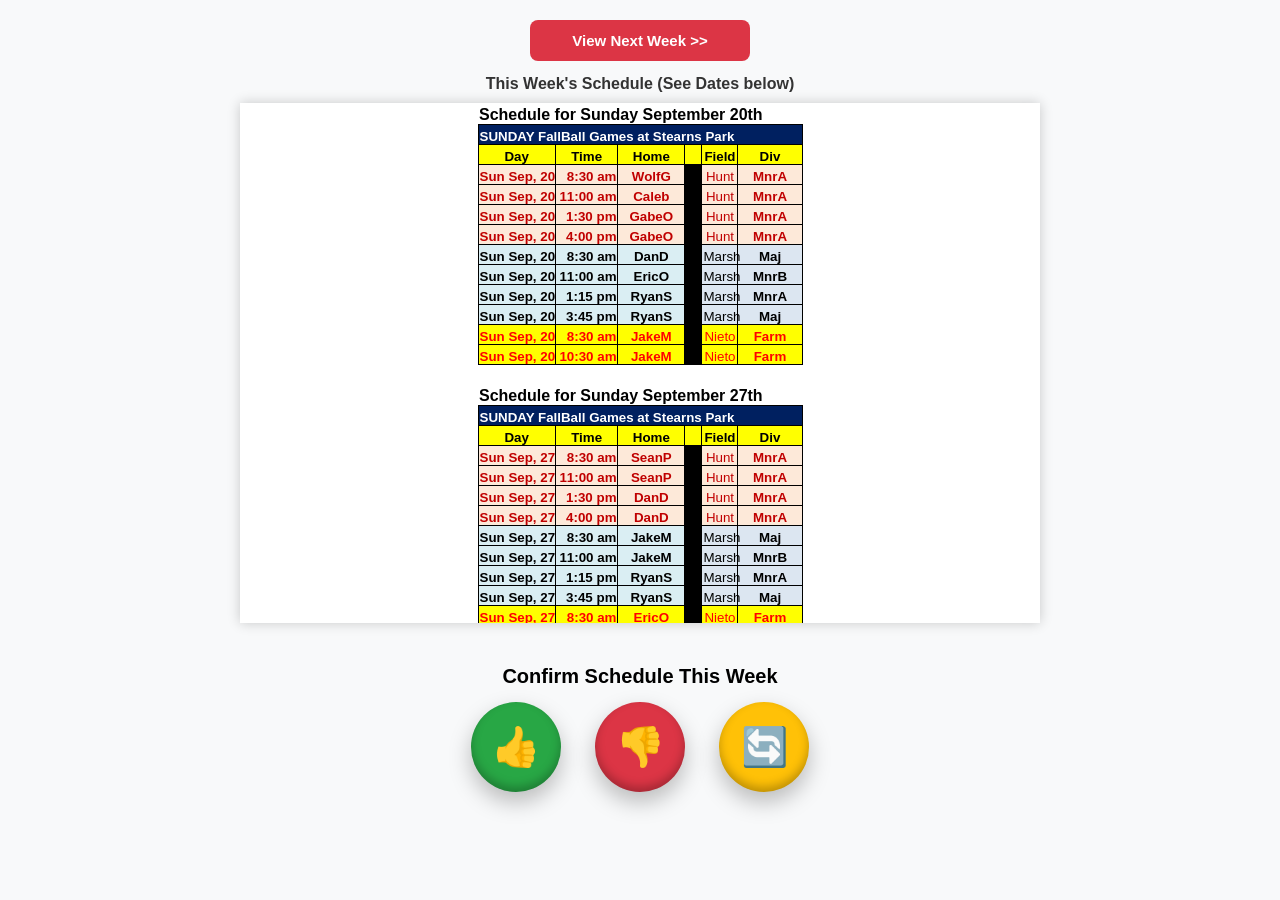
<file: index.html>
<!DOCTYPE html>
<html lang="en">
<head>
  <meta charset="UTF-8" />
  <title>Umps</title>
  <meta name="viewport" content="width=device-width, initial-scale=1.0" />
  <link rel="stylesheet" href="style.css" />
</head>
<body>
  <div class="topbar">
    <button id="toggleWeekBtn" class="nav-btn">HS Umpires >>></button>
  </div>

  <div id="weekStatus" class="week-status">
    This Week's Schedule (See Dates below)
  </div>

  <iframe id="scheduleFrame" title="Schedule Viewer"></iframe>
  <div id="errorMsg" class="error"></div>

  <!-- Buttons (only show when a schedule file loads successfully) -->
  <div id="actionButtons" class="button-section" style="display:none;">

    <div id="confirmTitle" class="confirm-title">Confirm Schedule This Week</div>

    <div class="icon-row">
      <a href="sms:5622080221?body=👍 Confirmed" class="icon-btn" aria-label="Confirm schedule">
        👍
      </a>

      <a href="sms:5622080221?body=👎 Can't do these games" class="icon-btn" aria-label="Reject schedule">
        👎
      </a>

      <a href="sms:5622080221?body=I have an issue with these games. Can we change?" class="icon-btn" aria-label="Request change">
        🔄
      </a>
    </div>

  </div>

  <script>
    const FILE_THIS_WEEK = "Week1.html";
    const FILE_NEXT_WEEK = "Week2.html";

    const frame = document.getElementById("scheduleFrame");
    const error = document.getElementById("errorMsg");
    const buttons = document.getElementById("actionButtons");
    const toggleBtn = document.getElementById("toggleWeekBtn");
    const statusText = document.getElementById("weekStatus");
    const confirmTitle = document.getElementById("confirmTitle");

    let showingNext = false;

    async function loadSchedule(file) {
      // Reset UI
      error.textContent = "";
      frame.style.display = "none";
      buttons.style.display = "none";

      try {
        const res = await fetch(file, { cache: "no-store" });
        if (!res.ok) throw new Error("File not found");

        const content = await res.text();
        if (content.trim().length < 20) throw new Error("File is empty");

        // If valid, show
        frame.src = file;
        frame.style.display = "block";
        buttons.style.display = "flex";

        frame.onload = () => {
          // Optional cleanup (only works same-origin)
          try {
            const iframeDoc = frame.contentDocument || frame.contentWindow.document;

            const style = iframeDoc.createElement("style");
            style.innerHTML = `
              h1, h2, header, title { display: none !important; }
              body { margin: 0 !important; padding: 0 !important; }
            `;
            iframeDoc.head.appendChild(style);
          } catch (e) {
            console.warn("Iframe style injection failed:", e);
          }
        };
      } catch (e) {
        // Show message depending on which one they tried to view
        const which = (file === FILE_NEXT_WEEK) ? "NEXT WEEK" : "THIS WEEK";
        error.innerHTML = `⚠️ Schedule not available yet for NEXT WEEK.`;
      }
    }

    function updateLabels() {
      if (showingNext) {
        // Currently viewing NEXT week
        toggleBtn.textContent = "<< View This Week";
        toggleBtn.classList.remove("nav-next");
        toggleBtn.classList.add("nav-this");

        statusText.textContent = "Next Week's Schedule (See Dates below)";
        confirmTitle.textContent = "Confirm Schedule Next Week";
      } else {
        // Currently viewing THIS week
        toggleBtn.textContent = "View Next Week >>";
        toggleBtn.classList.remove("nav-this");
        toggleBtn.classList.add("nav-next");

        statusText.textContent = "This Week's Schedule (See Dates below)";
        confirmTitle.textContent = "Confirm Schedule This Week";
      }
    }

    // Default load
    updateLabels();
    loadSchedule(FILE_THIS_WEEK);

    toggleBtn.addEventListener("click", () => {
      showingNext = !showingNext;
      updateLabels();
      loadSchedule(showingNext ? FILE_NEXT_WEEK : FILE_THIS_WEEK);
    });
  </script>
</body>
</html>
</file>
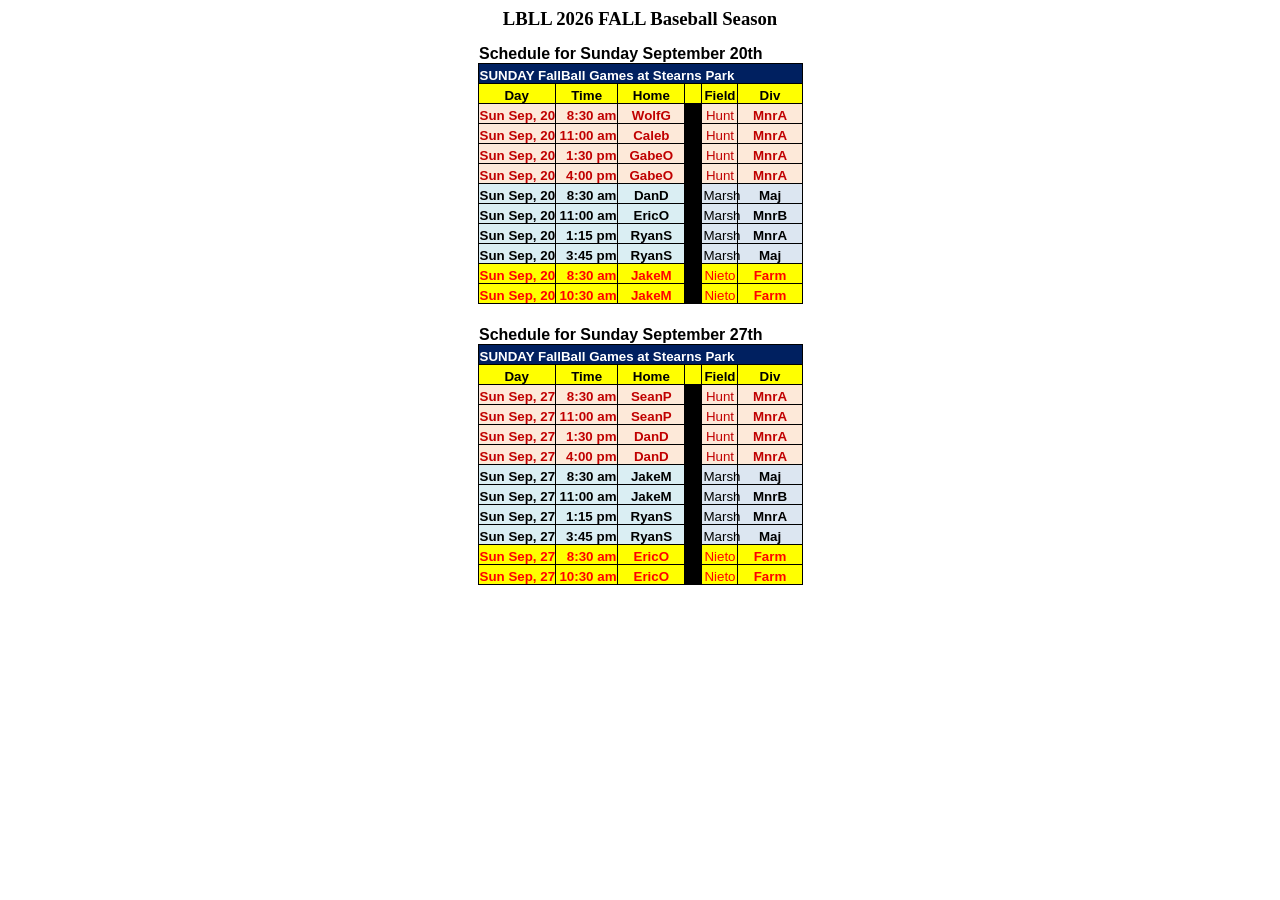
<file: Week1.html>
<html xmlns:o="urn:schemas-microsoft-com:office:office"
xmlns:x="urn:schemas-microsoft-com:office:excel"
xmlns="http://www.w3.org/TR/REC-html40">

<head>
<meta http-equiv=Content-Type content="text/html; charset=windows-1252">
<meta name=ProgId content=Excel.Sheet>
<meta name=Generator content="Microsoft Excel 15">
<link rel=File-List href="Week1_files/filelist.xml">
<style id="2026 LBLL WorkSheet_Styles">
<!--table
	{mso-displayed-decimal-separator:"\.";
	mso-displayed-thousand-separator:"\,";}
.xl6315788
	{padding-top:1px;
	padding-right:1px;
	padding-left:1px;
	mso-ignore:padding;
	color:black;
	font-size:10.0pt;
	font-weight:400;
	font-style:normal;
	text-decoration:none;
	font-family:Calibri, sans-serif;
	mso-font-charset:0;
	mso-number-format:General;
	text-align:general;
	vertical-align:bottom;
	mso-background-source:auto;
	mso-pattern:auto;
	white-space:nowrap;}
.xl6415788
	{padding-top:1px;
	padding-right:1px;
	padding-left:1px;
	mso-ignore:padding;
	color:black;
	font-size:10.0pt;
	font-weight:400;
	font-style:normal;
	text-decoration:none;
	font-family:Calibri, sans-serif;
	mso-font-charset:0;
	mso-number-format:ddd;
	text-align:general;
	vertical-align:bottom;
	mso-background-source:auto;
	mso-pattern:auto;
	white-space:nowrap;}
.xl6515788
	{padding-top:1px;
	padding-right:1px;
	padding-left:1px;
	mso-ignore:padding;
	color:black;
	font-size:10.0pt;
	font-weight:400;
	font-style:normal;
	text-decoration:none;
	font-family:Calibri, sans-serif;
	mso-font-charset:0;
	mso-number-format:ddd;
	text-align:center;
	vertical-align:bottom;
	mso-background-source:auto;
	mso-pattern:auto;
	white-space:nowrap;}
.xl6615788
	{padding-top:1px;
	padding-right:1px;
	padding-left:1px;
	mso-ignore:padding;
	color:black;
	font-size:10.0pt;
	font-weight:400;
	font-style:normal;
	text-decoration:none;
	font-family:Calibri, sans-serif;
	mso-font-charset:0;
	mso-number-format:"ddd\\ m\/d";
	text-align:center;
	vertical-align:bottom;
	mso-background-source:auto;
	mso-pattern:auto;
	white-space:nowrap;}
.xl6715788
	{padding-top:1px;
	padding-right:1px;
	padding-left:1px;
	mso-ignore:padding;
	color:black;
	font-size:10.0pt;
	font-weight:700;
	font-style:normal;
	text-decoration:none;
	font-family:Calibri, sans-serif;
	mso-font-charset:0;
	mso-number-format:"ddd\\ m\/d";
	text-align:center;
	vertical-align:bottom;
	border-top:none;
	border-right:.5pt solid windowtext;
	border-bottom:none;
	border-left:.5pt solid windowtext;
	background:yellow;
	mso-pattern:black none;
	white-space:nowrap;}
.xl6815788
	{padding-top:1px;
	padding-right:1px;
	padding-left:1px;
	mso-ignore:padding;
	color:black;
	font-size:10.0pt;
	font-weight:700;
	font-style:normal;
	text-decoration:none;
	font-family:Calibri, sans-serif;
	mso-font-charset:0;
	mso-number-format:ddd;
	text-align:center;
	vertical-align:bottom;
	border-top:.5pt solid windowtext;
	border-right:.5pt solid windowtext;
	border-bottom:none;
	border-left:.5pt solid windowtext;
	background:yellow;
	mso-pattern:black none;
	white-space:nowrap;}
.xl6915788
	{padding-top:1px;
	padding-right:1px;
	padding-left:1px;
	mso-ignore:padding;
	color:white;
	font-size:10.0pt;
	font-weight:700;
	font-style:normal;
	text-decoration:none;
	font-family:Calibri, sans-serif;
	mso-font-charset:0;
	mso-number-format:"ddd\\ m\/d";
	text-align:general;
	vertical-align:bottom;
	border-top:.5pt solid windowtext;
	border-right:none;
	border-bottom:.5pt solid windowtext;
	border-left:.5pt solid windowtext;
	background:#002060;
	mso-pattern:black none;
	white-space:nowrap;}
.xl7015788
	{padding-top:1px;
	padding-right:1px;
	padding-left:1px;
	mso-ignore:padding;
	color:white;
	font-size:10.0pt;
	font-weight:700;
	font-style:normal;
	text-decoration:none;
	font-family:Calibri, sans-serif;
	mso-font-charset:0;
	mso-number-format:"ddd\\ m\/d";
	text-align:general;
	vertical-align:bottom;
	border-top:.5pt solid windowtext;
	border-right:none;
	border-bottom:.5pt solid windowtext;
	border-left:none;
	background:#002060;
	mso-pattern:black none;
	white-space:nowrap;}
.xl7115788
	{padding-top:1px;
	padding-right:1px;
	padding-left:1px;
	mso-ignore:padding;
	color:white;
	font-size:10.0pt;
	font-weight:700;
	font-style:normal;
	text-decoration:none;
	font-family:Calibri, sans-serif;
	mso-font-charset:0;
	mso-number-format:"ddd\\ m\/d";
	text-align:general;
	vertical-align:bottom;
	border-top:.5pt solid windowtext;
	border-right:.5pt solid windowtext;
	border-bottom:.5pt solid windowtext;
	border-left:none;
	background:#002060;
	mso-pattern:black none;
	white-space:nowrap;}
.xl7215788
	{padding-top:1px;
	padding-right:1px;
	padding-left:1px;
	mso-ignore:padding;
	color:#C00000;
	font-size:10.0pt;
	font-weight:700;
	font-style:normal;
	text-decoration:none;
	font-family:"Arial Narrow", sans-serif;
	mso-font-charset:0;
	mso-number-format:"ddd\\ mmm\\\,\\ d";
	text-align:general;
	vertical-align:bottom;
	border:.5pt solid windowtext;
	background:#FDE9D9;
	mso-pattern:black none;
	white-space:nowrap;}
.xl7315788
	{padding-top:1px;
	padding-right:1px;
	padding-left:1px;
	mso-ignore:padding;
	color:#C00000;
	font-size:10.0pt;
	font-weight:700;
	font-style:normal;
	text-decoration:none;
	font-family:"Arial Narrow", sans-serif;
	mso-font-charset:0;
	mso-number-format:"h\:mm\\ a\/p\\m";
	text-align:general;
	vertical-align:bottom;
	border:.5pt solid windowtext;
	background:#FDE9D9;
	mso-pattern:black none;
	white-space:nowrap;}
.xl7415788
	{padding-top:1px;
	padding-right:1px;
	padding-left:1px;
	mso-ignore:padding;
	color:#C00000;
	font-size:10.0pt;
	font-weight:700;
	font-style:normal;
	text-decoration:none;
	font-family:"Arial Narrow", sans-serif;
	mso-font-charset:0;
	mso-number-format:"\[$-409\]h\:mm\\ AM\/PM\;\@";
	text-align:center;
	vertical-align:bottom;
	border-top:.5pt solid windowtext;
	border-right:none;
	border-bottom:.5pt solid windowtext;
	border-left:.5pt solid windowtext;
	background:#FDE9D9;
	mso-pattern:black none;
	white-space:nowrap;}
.xl7515788
	{padding-top:1px;
	padding-right:1px;
	padding-left:1px;
	mso-ignore:padding;
	color:#C00000;
	font-size:10.0pt;
	font-weight:400;
	font-style:normal;
	text-decoration:none;
	font-family:"Arial Narrow", sans-serif;
	mso-font-charset:0;
	mso-number-format:General;
	text-align:center;
	vertical-align:bottom;
	border-top:.5pt solid windowtext;
	border-right:.5pt solid windowtext;
	border-bottom:.5pt solid windowtext;
	border-left:none;
	background:#FDE9D9;
	mso-pattern:black none;
	white-space:nowrap;}
.xl7615788
	{padding-top:1px;
	padding-right:1px;
	padding-left:1px;
	mso-ignore:padding;
	color:black;
	font-size:10.0pt;
	font-weight:700;
	font-style:normal;
	text-decoration:none;
	font-family:"Arial Narrow", sans-serif;
	mso-font-charset:0;
	mso-number-format:"ddd\\ mmm\\\,\\ d";
	text-align:general;
	vertical-align:bottom;
	border:.5pt solid windowtext;
	background:#DAEEF3;
	mso-pattern:black none;
	white-space:nowrap;}
.xl7715788
	{padding-top:1px;
	padding-right:1px;
	padding-left:1px;
	mso-ignore:padding;
	color:black;
	font-size:10.0pt;
	font-weight:700;
	font-style:normal;
	text-decoration:none;
	font-family:"Arial Narrow", sans-serif;
	mso-font-charset:0;
	mso-number-format:"h\:mm\\ a\/p\\m";
	text-align:general;
	vertical-align:bottom;
	border:.5pt solid windowtext;
	background:#DAEEF3;
	mso-pattern:black none;
	white-space:nowrap;}
.xl7815788
	{padding-top:1px;
	padding-right:1px;
	padding-left:1px;
	mso-ignore:padding;
	color:black;
	font-size:10.0pt;
	font-weight:700;
	font-style:normal;
	text-decoration:none;
	font-family:"Arial Narrow", sans-serif;
	mso-font-charset:0;
	mso-number-format:"\[$-409\]h\:mm\\ AM\/PM\;\@";
	text-align:center;
	vertical-align:bottom;
	border-top:.5pt solid windowtext;
	border-right:none;
	border-bottom:.5pt solid windowtext;
	border-left:.5pt solid windowtext;
	background:#DAEEF3;
	mso-pattern:black none;
	white-space:nowrap;}
.xl7915788
	{padding-top:1px;
	padding-right:1px;
	padding-left:1px;
	mso-ignore:padding;
	color:black;
	font-size:10.0pt;
	font-weight:400;
	font-style:normal;
	text-decoration:none;
	font-family:"Arial Narrow", sans-serif;
	mso-font-charset:0;
	mso-number-format:General;
	text-align:center;
	vertical-align:bottom;
	border-top:.5pt solid windowtext;
	border-right:.5pt solid windowtext;
	border-bottom:.5pt solid windowtext;
	border-left:none;
	background:#DCE6F1;
	mso-pattern:black none;
	white-space:nowrap;}
.xl8015788
	{padding-top:1px;
	padding-right:1px;
	padding-left:1px;
	mso-ignore:padding;
	color:black;
	font-size:10.0pt;
	font-weight:700;
	font-style:normal;
	text-decoration:none;
	font-family:"Arial Narrow", sans-serif;
	mso-font-charset:0;
	mso-number-format:"\[$-409\]h\:mm\\ AM\/PM\;\@";
	text-align:center;
	vertical-align:bottom;
	border:.5pt solid windowtext;
	background:#DAEEF3;
	mso-pattern:black none;
	white-space:nowrap;}
.xl8115788
	{padding-top:1px;
	padding-right:1px;
	padding-left:1px;
	mso-ignore:padding;
	color:red;
	font-size:10.0pt;
	font-weight:700;
	font-style:normal;
	text-decoration:none;
	font-family:"Arial Narrow", sans-serif;
	mso-font-charset:0;
	mso-number-format:"ddd\\ mmm\\\,\\ d";
	text-align:general;
	vertical-align:bottom;
	border:.5pt solid windowtext;
	background:yellow;
	mso-pattern:black none;
	white-space:nowrap;}
.xl8215788
	{padding-top:1px;
	padding-right:1px;
	padding-left:1px;
	mso-ignore:padding;
	color:red;
	font-size:10.0pt;
	font-weight:700;
	font-style:normal;
	text-decoration:none;
	font-family:"Arial Narrow", sans-serif;
	mso-font-charset:0;
	mso-number-format:"h\:mm\\ a\/p\\m";
	text-align:general;
	vertical-align:bottom;
	border:.5pt solid windowtext;
	background:yellow;
	mso-pattern:black none;
	white-space:nowrap;}
.xl8315788
	{padding-top:1px;
	padding-right:1px;
	padding-left:1px;
	mso-ignore:padding;
	color:red;
	font-size:10.0pt;
	font-weight:700;
	font-style:normal;
	text-decoration:none;
	font-family:"Arial Narrow", sans-serif;
	mso-font-charset:0;
	mso-number-format:"\[$-409\]h\:mm\\ AM\/PM\;\@";
	text-align:center;
	vertical-align:bottom;
	border:.5pt solid windowtext;
	background:yellow;
	mso-pattern:black none;
	white-space:nowrap;}
.xl8415788
	{padding-top:1px;
	padding-right:1px;
	padding-left:1px;
	mso-ignore:padding;
	color:red;
	font-size:10.0pt;
	font-weight:400;
	font-style:normal;
	text-decoration:none;
	font-family:"Arial Narrow", sans-serif;
	mso-font-charset:0;
	mso-number-format:General;
	text-align:center;
	vertical-align:bottom;
	border-top:.5pt solid windowtext;
	border-right:.5pt solid windowtext;
	border-bottom:.5pt solid windowtext;
	border-left:none;
	background:yellow;
	mso-pattern:black none;
	white-space:nowrap;}
.xl8515788
	{padding-top:1px;
	padding-right:1px;
	padding-left:1px;
	mso-ignore:padding;
	color:#C00000;
	font-size:10.0pt;
	font-weight:700;
	font-style:normal;
	text-decoration:none;
	font-family:"Arial Narrow", sans-serif;
	mso-font-charset:0;
	mso-number-format:General;
	text-align:center;
	vertical-align:bottom;
	border:.5pt solid windowtext;
	background:#FDE9D9;
	mso-pattern:black none;
	white-space:nowrap;}
.xl8615788
	{padding-top:1px;
	padding-right:1px;
	padding-left:1px;
	mso-ignore:padding;
	color:black;
	font-size:10.0pt;
	font-weight:700;
	font-style:normal;
	text-decoration:none;
	font-family:"Arial Narrow", sans-serif;
	mso-font-charset:0;
	mso-number-format:General;
	text-align:center;
	vertical-align:bottom;
	border:.5pt solid windowtext;
	background:#DCE6F1;
	mso-pattern:black none;
	white-space:nowrap;}
.xl8715788
	{padding-top:1px;
	padding-right:1px;
	padding-left:1px;
	mso-ignore:padding;
	color:red;
	font-size:10.0pt;
	font-weight:700;
	font-style:normal;
	text-decoration:none;
	font-family:"Arial Narrow", sans-serif;
	mso-font-charset:0;
	mso-number-format:General;
	text-align:center;
	vertical-align:bottom;
	border:.5pt solid windowtext;
	background:yellow;
	mso-pattern:black none;
	white-space:nowrap;}
.xl8815788
	{padding-top:1px;
	padding-right:1px;
	padding-left:1px;
	mso-ignore:padding;
	color:#C00000;
	font-size:10.0pt;
	font-weight:700;
	font-style:normal;
	text-decoration:none;
	font-family:"Arial Narrow", sans-serif;
	mso-font-charset:0;
	mso-number-format:"\[$-409\]h\:mm\\ AM\/PM\;\@";
	text-align:center;
	vertical-align:bottom;
	border-top:none;
	border-right:.5pt solid windowtext;
	border-bottom:none;
	border-left:.5pt solid windowtext;
	background:black;
	mso-pattern:black none;
	white-space:nowrap;}
.xl8915788
	{padding-top:1px;
	padding-right:1px;
	padding-left:1px;
	mso-ignore:padding;
	color:black;
	font-size:10.0pt;
	font-weight:700;
	font-style:normal;
	text-decoration:none;
	font-family:"Arial Narrow", sans-serif;
	mso-font-charset:0;
	mso-number-format:"\[$-409\]h\:mm\\ AM\/PM\;\@";
	text-align:center;
	vertical-align:bottom;
	border-top:none;
	border-right:.5pt solid windowtext;
	border-bottom:none;
	border-left:.5pt solid windowtext;
	background:black;
	mso-pattern:black none;
	white-space:nowrap;}
.xl9015788
	{padding-top:1px;
	padding-right:1px;
	padding-left:1px;
	mso-ignore:padding;
	color:#C00000;
	font-size:10.0pt;
	font-weight:700;
	font-style:normal;
	text-decoration:none;
	font-family:"Arial Narrow", sans-serif;
	mso-font-charset:0;
	mso-number-format:"\[$-409\]h\:mm\\ AM\/PM\;\@";
	text-align:center;
	vertical-align:bottom;
	border-top:.5pt solid windowtext;
	border-right:.5pt solid windowtext;
	border-bottom:none;
	border-left:.5pt solid windowtext;
	background:black;
	mso-pattern:black none;
	white-space:nowrap;}
.xl9115788
	{padding-top:1px;
	padding-right:1px;
	padding-left:1px;
	mso-ignore:padding;
	color:black;
	font-size:10.0pt;
	font-weight:700;
	font-style:normal;
	text-decoration:none;
	font-family:"Arial Narrow", sans-serif;
	mso-font-charset:0;
	mso-number-format:"\[$-409\]h\:mm\\ AM\/PM\;\@";
	text-align:center;
	vertical-align:bottom;
	border-top:none;
	border-right:.5pt solid windowtext;
	border-bottom:.5pt solid windowtext;
	border-left:.5pt solid windowtext;
	background:black;
	mso-pattern:black none;
	white-space:nowrap;}
.xl9215788
	{padding-top:1px;
	padding-right:1px;
	padding-left:1px;
	mso-ignore:padding;
	color:black;
	font-size:12.0pt;
	font-weight:700;
	font-style:normal;
	text-decoration:none;
	font-family:Calibri, sans-serif;
	mso-font-charset:0;
	mso-number-format:"ddd\\ m\/d";
	text-align:left;
	vertical-align:bottom;
	mso-background-source:auto;
	mso-pattern:auto;
	white-space:nowrap;}
-->
</style>
<title>LBLL�2026�FALL�Baseball�Season</title>
</head>

<body>
<!--[if !excel]>&nbsp;&nbsp;<![endif]-->
<!--The following information was generated by Microsoft Excel's Publish as Web
Page wizard.-->
<!--If the same item is republished from Excel, all information between the DIV
tags will be replaced.-->
<!----------------------------->
<!--START OF OUTPUT FROM EXCEL PUBLISH AS WEB PAGE WIZARD -->
<!----------------------------->

<div id="2026 LBLL WorkSheet" align=center x:publishsource="Excel">

<h1 style='color:black;font-family:Calibri;font-size:14.0pt;font-weight:800;
font-style:normal'>LBLL�2026�FALL�Baseball�Season</h1>

<table border=0 cellpadding=0 cellspacing=0 width=323 style='border-collapse:
 collapse;table-layout:fixed;width:243pt'>
 <col class=xl6615788 width=77 style='mso-width-source:userset;mso-width-alt:
 2816;width:58pt'>
 <col class=xl6415788 width=62 style='mso-width-source:userset;mso-width-alt:
 2267;width:47pt'>
 <col class=xl6415788 width=67 style='mso-width-source:userset;mso-width-alt:
 2450;width:50pt'>
 <col class=xl6515788 width=17 style='mso-width-source:userset;mso-width-alt:
 621;width:13pt'>
 <col class=xl6515788 width=36 style='mso-width-source:userset;mso-width-alt:
 1316;width:27pt'>
 <col class=xl6315788 width=64 style='width:48pt'>
 <tr height=21 style='height:15.75pt'>
  <td height=21 class=xl9215788 colspan=6 width=323 style='height:15.75pt;
  width:243pt'>Schedule for Sunday September 20th</td>
 </tr>
 <tr height=20 style='height:15.0pt'>
  <td height=20 class=xl6915788 colspan=4 style='height:15.0pt'>SUNDAY FallBall
  Games at Stearns Park</td>
  <td class=xl7015788>&nbsp;</td>
  <td class=xl7115788>&nbsp;</td>
 </tr>
 <tr height=20 style='height:15.0pt'>
  <td height=20 class=xl6715788 style='height:15.0pt'>Day</td>
  <td class=xl6815788 style='border-top:none;border-left:none'>Time</td>
  <td class=xl6815788 style='border-top:none;border-left:none'>Home</td>
  <td class=xl6815788 style='border-top:none;border-left:none'>&nbsp;</td>
  <td class=xl6815788 style='border-top:none;border-left:none'>Field</td>
  <td class=xl6815788 style='border-top:none;border-left:none'>Div</td>
 </tr>
 <tr height=20 style='height:15.0pt'>
  <td height=20 class=xl7215788 align=right style='height:15.0pt'>Sun Sep, 20</td>
  <td class=xl7315788 align=right style='border-left:none'>8:30 am</td>
  <td class=xl7415788 style='border-left:none'>WolfG</td>
  <td class=xl9015788>&nbsp;</td>
  <td class=xl7515788>Hunt</td>
  <td class=xl8515788 style='border-left:none'>MnrA</td>
 </tr>
 <tr height=20 style='height:15.0pt'>
  <td height=20 class=xl7215788 align=right style='height:15.0pt;border-top:
  none'>Sun Sep, 20</td>
  <td class=xl7315788 align=right style='border-top:none;border-left:none'>11:00
  am</td>
  <td class=xl7415788 style='border-top:none;border-left:none'>Caleb</td>
  <td class=xl8815788>&nbsp;</td>
  <td class=xl7515788 style='border-top:none'>Hunt</td>
  <td class=xl8515788 style='border-top:none;border-left:none'>MnrA</td>
 </tr>
 <tr height=20 style='height:15.0pt'>
  <td height=20 class=xl7215788 align=right style='height:15.0pt;border-top:
  none'>Sun Sep, 20</td>
  <td class=xl7315788 align=right style='border-top:none;border-left:none'>1:30
  pm</td>
  <td class=xl7415788 style='border-top:none;border-left:none'>GabeO</td>
  <td class=xl8815788>&nbsp;</td>
  <td class=xl7515788 style='border-top:none'>Hunt</td>
  <td class=xl8515788 style='border-top:none;border-left:none'>MnrA</td>
 </tr>
 <tr height=20 style='height:15.0pt'>
  <td height=20 class=xl7215788 align=right style='height:15.0pt;border-top:
  none'>Sun Sep, 20</td>
  <td class=xl7315788 align=right style='border-top:none;border-left:none'>4:00
  pm</td>
  <td class=xl7415788 style='border-top:none;border-left:none'>GabeO</td>
  <td class=xl8815788>&nbsp;</td>
  <td class=xl7515788 style='border-top:none'>Hunt</td>
  <td class=xl8515788 style='border-top:none;border-left:none'>MnrA</td>
 </tr>
 <tr height=20 style='height:15.0pt'>
  <td height=20 class=xl7615788 align=right style='height:15.0pt;border-top:
  none'>Sun Sep, 20</td>
  <td class=xl7715788 align=right style='border-top:none;border-left:none'>8:30
  am</td>
  <td class=xl7815788 style='border-top:none;border-left:none'>DanD</td>
  <td class=xl8915788>&nbsp;</td>
  <td class=xl7915788 style='border-top:none'>Marsh</td>
  <td class=xl8615788 style='border-top:none;border-left:none'>Maj</td>
 </tr>
 <tr height=20 style='height:15.0pt'>
  <td height=20 class=xl7615788 align=right style='height:15.0pt;border-top:
  none'>Sun Sep, 20</td>
  <td class=xl7715788 align=right style='border-top:none;border-left:none'>11:00
  am</td>
  <td class=xl7815788 style='border-top:none;border-left:none'>EricO</td>
  <td class=xl8915788>&nbsp;</td>
  <td class=xl7915788 style='border-top:none'>Marsh</td>
  <td class=xl8615788 style='border-top:none;border-left:none'>MnrB</td>
 </tr>
 <tr height=20 style='height:15.0pt'>
  <td height=20 class=xl7615788 align=right style='height:15.0pt;border-top:
  none'>Sun Sep, 20</td>
  <td class=xl7715788 align=right style='border-top:none;border-left:none'>1:15
  pm</td>
  <td class=xl8015788 style='border-top:none;border-left:none'>RyanS</td>
  <td class=xl8915788 style='border-left:none'>&nbsp;</td>
  <td class=xl7915788 style='border-top:none'>Marsh</td>
  <td class=xl8615788 style='border-top:none;border-left:none'>MnrA</td>
 </tr>
 <tr height=20 style='height:15.0pt'>
  <td height=20 class=xl7615788 align=right style='height:15.0pt;border-top:
  none'>Sun Sep, 20</td>
  <td class=xl7715788 align=right style='border-top:none;border-left:none'>3:45
  pm</td>
  <td class=xl8015788 style='border-top:none;border-left:none'>RyanS</td>
  <td class=xl8915788 style='border-left:none'>&nbsp;</td>
  <td class=xl7915788 style='border-top:none'>Marsh</td>
  <td class=xl8615788 style='border-top:none;border-left:none'>Maj</td>
 </tr>
 <tr height=20 style='height:15.0pt'>
  <td height=20 class=xl8115788 align=right style='height:15.0pt;border-top:
  none'>Sun Sep, 20</td>
  <td class=xl8215788 align=right style='border-top:none;border-left:none'>8:30
  am</td>
  <td class=xl8315788 style='border-top:none;border-left:none'>JakeM</td>
  <td class=xl8915788 style='border-left:none'>&nbsp;</td>
  <td class=xl8415788 style='border-top:none'>Nieto</td>
  <td class=xl8715788 style='border-top:none;border-left:none'>Farm</td>
 </tr>
 <tr height=20 style='height:15.0pt'>
  <td height=20 class=xl8115788 align=right style='height:15.0pt;border-top:
  none'>Sun Sep, 20</td>
  <td class=xl8215788 align=right style='border-top:none;border-left:none'>10:30
  am</td>
  <td class=xl8315788 style='border-top:none;border-left:none'>JakeM</td>
  <td class=xl9115788 style='border-left:none'>&nbsp;</td>
  <td class=xl8415788 style='border-top:none'>Nieto</td>
  <td class=xl8715788 style='border-top:none;border-left:none'>Farm</td>
 </tr>
 <tr height=20 style='height:15.0pt'>
  <td height=20 class=xl6615788 style='height:15.0pt'></td>
  <td class=xl6415788></td>
  <td class=xl6415788></td>
  <td class=xl6515788></td>
  <td class=xl6515788></td>
  <td class=xl6315788></td>
 </tr>
 <tr height=21 style='height:15.75pt'>
  <td height=21 class=xl9215788 colspan=6 style='height:15.75pt'>Schedule for
  Sunday September 27th</td>
 </tr>
 <tr height=20 style='height:15.0pt'>
  <td height=20 class=xl6915788 colspan=4 style='height:15.0pt'>SUNDAY FallBall
  Games at Stearns Park</td>
  <td class=xl7015788>&nbsp;</td>
  <td class=xl7115788>&nbsp;</td>
 </tr>
 <tr height=20 style='height:15.0pt'>
  <td height=20 class=xl6715788 style='height:15.0pt'>Day</td>
  <td class=xl6815788 style='border-top:none;border-left:none'>Time</td>
  <td class=xl6815788 style='border-top:none;border-left:none'>Home</td>
  <td class=xl6815788 style='border-top:none;border-left:none'>&nbsp;</td>
  <td class=xl6815788 style='border-top:none;border-left:none'>Field</td>
  <td class=xl6815788 style='border-top:none;border-left:none'>Div</td>
 </tr>
 <tr height=20 style='height:15.0pt'>
  <td height=20 class=xl7215788 align=right style='height:15.0pt'>Sun Sep, 27</td>
  <td class=xl7315788 align=right style='border-left:none'>8:30 am</td>
  <td class=xl7415788 style='border-left:none'>SeanP</td>
  <td class=xl9015788>&nbsp;</td>
  <td class=xl7515788>Hunt</td>
  <td class=xl8515788 style='border-left:none'>MnrA</td>
 </tr>
 <tr height=20 style='height:15.0pt'>
  <td height=20 class=xl7215788 align=right style='height:15.0pt;border-top:
  none'>Sun Sep, 27</td>
  <td class=xl7315788 align=right style='border-top:none;border-left:none'>11:00
  am</td>
  <td class=xl7415788 style='border-top:none;border-left:none'>SeanP</td>
  <td class=xl8815788>&nbsp;</td>
  <td class=xl7515788 style='border-top:none'>Hunt</td>
  <td class=xl8515788 style='border-top:none;border-left:none'>MnrA</td>
 </tr>
 <tr height=20 style='height:15.0pt'>
  <td height=20 class=xl7215788 align=right style='height:15.0pt;border-top:
  none'>Sun Sep, 27</td>
  <td class=xl7315788 align=right style='border-top:none;border-left:none'>1:30
  pm</td>
  <td class=xl7415788 style='border-top:none;border-left:none'>DanD</td>
  <td class=xl8815788>&nbsp;</td>
  <td class=xl7515788 style='border-top:none'>Hunt</td>
  <td class=xl8515788 style='border-top:none;border-left:none'>MnrA</td>
 </tr>
 <tr height=20 style='height:15.0pt'>
  <td height=20 class=xl7215788 align=right style='height:15.0pt;border-top:
  none'>Sun Sep, 27</td>
  <td class=xl7315788 align=right style='border-top:none;border-left:none'>4:00
  pm</td>
  <td class=xl7415788 style='border-top:none;border-left:none'>DanD</td>
  <td class=xl8815788>&nbsp;</td>
  <td class=xl7515788 style='border-top:none'>Hunt</td>
  <td class=xl8515788 style='border-top:none;border-left:none'>MnrA</td>
 </tr>
 <tr height=20 style='height:15.0pt'>
  <td height=20 class=xl7615788 align=right style='height:15.0pt;border-top:
  none'>Sun Sep, 27</td>
  <td class=xl7715788 align=right style='border-top:none;border-left:none'>8:30
  am</td>
  <td class=xl7815788 style='border-top:none;border-left:none'>JakeM</td>
  <td class=xl8915788>&nbsp;</td>
  <td class=xl7915788 style='border-top:none'>Marsh</td>
  <td class=xl8615788 style='border-top:none;border-left:none'>Maj</td>
 </tr>
 <tr height=20 style='height:15.0pt'>
  <td height=20 class=xl7615788 align=right style='height:15.0pt;border-top:
  none'>Sun Sep, 27</td>
  <td class=xl7715788 align=right style='border-top:none;border-left:none'>11:00
  am</td>
  <td class=xl7815788 style='border-top:none;border-left:none'>JakeM</td>
  <td class=xl8915788>&nbsp;</td>
  <td class=xl7915788 style='border-top:none'>Marsh</td>
  <td class=xl8615788 style='border-top:none;border-left:none'>MnrB</td>
 </tr>
 <tr height=20 style='height:15.0pt'>
  <td height=20 class=xl7615788 align=right style='height:15.0pt;border-top:
  none'>Sun Sep, 27</td>
  <td class=xl7715788 align=right style='border-top:none;border-left:none'>1:15
  pm</td>
  <td class=xl8015788 style='border-top:none;border-left:none'>RyanS</td>
  <td class=xl8915788 style='border-left:none'>&nbsp;</td>
  <td class=xl7915788 style='border-top:none'>Marsh</td>
  <td class=xl8615788 style='border-top:none;border-left:none'>MnrA</td>
 </tr>
 <tr height=20 style='height:15.0pt'>
  <td height=20 class=xl7615788 align=right style='height:15.0pt;border-top:
  none'>Sun Sep, 27</td>
  <td class=xl7715788 align=right style='border-top:none;border-left:none'>3:45
  pm</td>
  <td class=xl8015788 style='border-top:none;border-left:none'>RyanS</td>
  <td class=xl8915788 style='border-left:none'>&nbsp;</td>
  <td class=xl7915788 style='border-top:none'>Marsh</td>
  <td class=xl8615788 style='border-top:none;border-left:none'>Maj</td>
 </tr>
 <tr height=20 style='height:15.0pt'>
  <td height=20 class=xl8115788 align=right style='height:15.0pt;border-top:
  none'>Sun Sep, 27</td>
  <td class=xl8215788 align=right style='border-top:none;border-left:none'>8:30
  am</td>
  <td class=xl8315788 style='border-top:none;border-left:none'>EricO</td>
  <td class=xl8915788 style='border-left:none'>&nbsp;</td>
  <td class=xl8415788 style='border-top:none'>Nieto</td>
  <td class=xl8715788 style='border-top:none;border-left:none'>Farm</td>
 </tr>
 <tr height=20 style='height:15.0pt'>
  <td height=20 class=xl8115788 align=right style='height:15.0pt;border-top:
  none'>Sun Sep, 27</td>
  <td class=xl8215788 align=right style='border-top:none;border-left:none'>10:30
  am</td>
  <td class=xl8315788 style='border-top:none;border-left:none'>EricO</td>
  <td class=xl9115788 style='border-left:none'>&nbsp;</td>
  <td class=xl8415788 style='border-top:none'>Nieto</td>
  <td class=xl8715788 style='border-top:none;border-left:none'>Farm</td>
 </tr>
 <![if supportMisalignedColumns]>
 <tr height=0 style='display:none'>
  <td width=77 style='width:58pt'></td>
  <td width=62 style='width:47pt'></td>
  <td width=67 style='width:50pt'></td>
  <td width=17 style='width:13pt'></td>
  <td width=36 style='width:27pt'></td>
  <td width=64 style='width:48pt'></td>
 </tr>
 <![endif]>
</table>

</div>


<!----------------------------->
<!--END OF OUTPUT FROM EXCEL PUBLISH AS WEB PAGE WIZARD-->
<!----------------------------->
</body>

</html>
</file>
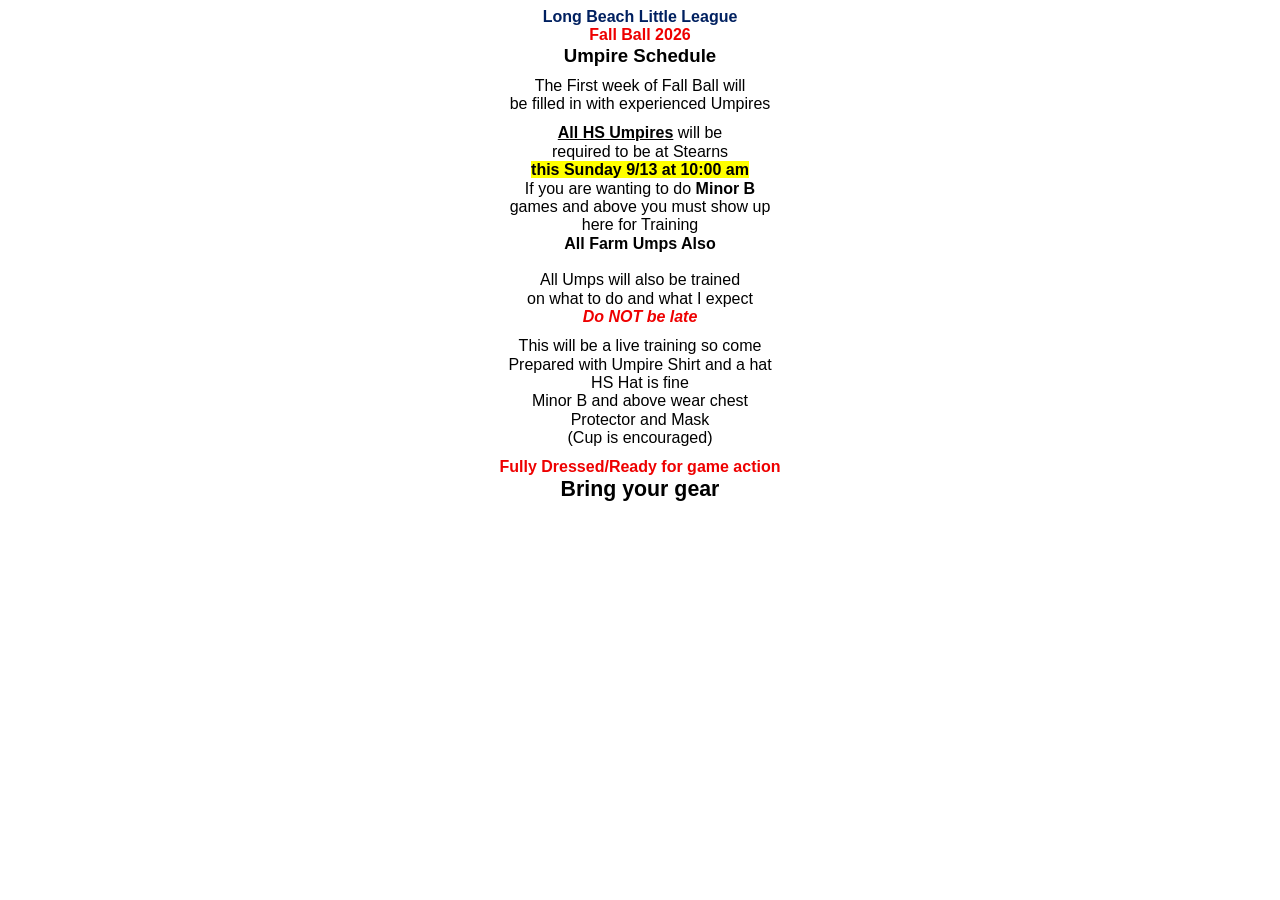
<file: Week2.htm>
<html xmlns:v="urn:schemas-microsoft-com:vml"
xmlns:o="urn:schemas-microsoft-com:office:office"
xmlns:w="urn:schemas-microsoft-com:office:word"
xmlns:m="http://schemas.microsoft.com/office/2004/12/omml"
xmlns="http://www.w3.org/TR/REC-html40">

<head>
<meta http-equiv=Content-Type content="text/html; charset=windows-1252">
<meta name=ProgId content=Word.Document>
<meta name=Generator content="Microsoft Word 15">
<meta name=Originator content="Microsoft Word 15">
<link rel=File-List href="Week2_files/filelist.xml">
<!--[if gte mso 9]><xml>
 <o:DocumentProperties>
  <o:Author>tom Nasuti</o:Author>
  <o:Template>Normal</o:Template>
  <o:LastAuthor>tom Nasuti</o:LastAuthor>
  <o:Revision>2</o:Revision>
  <o:TotalTime>120</o:TotalTime>
  <o:Created>2026-09-08T01:43:00Z</o:Created>
  <o:LastSaved>2026-09-08T01:43:00Z</o:LastSaved>
  <o:Pages>1</o:Pages>
  <o:Words>89</o:Words>
  <o:Characters>511</o:Characters>
  <o:Lines>4</o:Lines>
  <o:Paragraphs>1</o:Paragraphs>
  <o:CharactersWithSpaces>599</o:CharactersWithSpaces>
  <o:Version>16.00</o:Version>
 </o:DocumentProperties>
 <o:OfficeDocumentSettings>
  <o:AllowPNG/>
 </o:OfficeDocumentSettings>
</xml><![endif]-->
<link rel=themeData href="Week2_files/themedata.thmx">
<link rel=colorSchemeMapping href="Week2_files/colorschememapping.xml">
<!--[if gte mso 9]><xml>
 <w:WordDocument>
  <w:TrackMoves>false</w:TrackMoves>
  <w:TrackFormatting/>
  <w:PunctuationKerning/>
  <w:ValidateAgainstSchemas/>
  <w:SaveIfXMLInvalid>false</w:SaveIfXMLInvalid>
  <w:IgnoreMixedContent>false</w:IgnoreMixedContent>
  <w:AlwaysShowPlaceholderText>false</w:AlwaysShowPlaceholderText>
  <w:DoNotPromoteQF/>
  <w:LidThemeOther>EN-US</w:LidThemeOther>
  <w:LidThemeAsian>X-NONE</w:LidThemeAsian>
  <w:LidThemeComplexScript>X-NONE</w:LidThemeComplexScript>
  <w:Compatibility>
   <w:BreakWrappedTables/>
   <w:SnapToGridInCell/>
   <w:WrapTextWithPunct/>
   <w:UseAsianBreakRules/>
   <w:DontGrowAutofit/>
   <w:SplitPgBreakAndParaMark/>
   <w:EnableOpenTypeKerning/>
   <w:DontFlipMirrorIndents/>
   <w:OverrideTableStyleHps/>
  </w:Compatibility>
  <m:mathPr>
   <m:mathFont m:val="Cambria Math"/>
   <m:brkBin m:val="before"/>
   <m:brkBinSub m:val="&#45;-"/>
   <m:smallFrac m:val="off"/>
   <m:dispDef/>
   <m:lMargin m:val="0"/>
   <m:rMargin m:val="0"/>
   <m:defJc m:val="centerGroup"/>
   <m:wrapIndent m:val="1440"/>
   <m:intLim m:val="subSup"/>
   <m:naryLim m:val="undOvr"/>
  </m:mathPr></w:WordDocument>
</xml><![endif]--><!--[if gte mso 9]><xml>
 <w:LatentStyles DefLockedState="false" DefUnhideWhenUsed="false"
  DefSemiHidden="false" DefQFormat="false" DefPriority="99"
  LatentStyleCount="376">
  <w:LsdException Locked="false" Priority="0" QFormat="true" Name="Normal"/>
  <w:LsdException Locked="false" Priority="9" QFormat="true" Name="heading 1"/>
  <w:LsdException Locked="false" Priority="9" SemiHidden="true"
   UnhideWhenUsed="true" QFormat="true" Name="heading 2"/>
  <w:LsdException Locked="false" Priority="9" SemiHidden="true"
   UnhideWhenUsed="true" QFormat="true" Name="heading 3"/>
  <w:LsdException Locked="false" Priority="9" SemiHidden="true"
   UnhideWhenUsed="true" QFormat="true" Name="heading 4"/>
  <w:LsdException Locked="false" Priority="9" SemiHidden="true"
   UnhideWhenUsed="true" QFormat="true" Name="heading 5"/>
  <w:LsdException Locked="false" Priority="9" SemiHidden="true"
   UnhideWhenUsed="true" QFormat="true" Name="heading 6"/>
  <w:LsdException Locked="false" Priority="9" SemiHidden="true"
   UnhideWhenUsed="true" QFormat="true" Name="heading 7"/>
  <w:LsdException Locked="false" Priority="9" SemiHidden="true"
   UnhideWhenUsed="true" QFormat="true" Name="heading 8"/>
  <w:LsdException Locked="false" Priority="9" SemiHidden="true"
   UnhideWhenUsed="true" QFormat="true" Name="heading 9"/>
  <w:LsdException Locked="false" SemiHidden="true" UnhideWhenUsed="true"
   Name="index 1"/>
  <w:LsdException Locked="false" SemiHidden="true" UnhideWhenUsed="true"
   Name="index 2"/>
  <w:LsdException Locked="false" SemiHidden="true" UnhideWhenUsed="true"
   Name="index 3"/>
  <w:LsdException Locked="false" SemiHidden="true" UnhideWhenUsed="true"
   Name="index 4"/>
  <w:LsdException Locked="false" SemiHidden="true" UnhideWhenUsed="true"
   Name="index 5"/>
  <w:LsdException Locked="false" SemiHidden="true" UnhideWhenUsed="true"
   Name="index 6"/>
  <w:LsdException Locked="false" SemiHidden="true" UnhideWhenUsed="true"
   Name="index 7"/>
  <w:LsdException Locked="false" SemiHidden="true" UnhideWhenUsed="true"
   Name="index 8"/>
  <w:LsdException Locked="false" SemiHidden="true" UnhideWhenUsed="true"
   Name="index 9"/>
  <w:LsdException Locked="false" Priority="39" SemiHidden="true"
   UnhideWhenUsed="true" Name="toc 1"/>
  <w:LsdException Locked="false" Priority="39" SemiHidden="true"
   UnhideWhenUsed="true" Name="toc 2"/>
  <w:LsdException Locked="false" Priority="39" SemiHidden="true"
   UnhideWhenUsed="true" Name="toc 3"/>
  <w:LsdException Locked="false" Priority="39" SemiHidden="true"
   UnhideWhenUsed="true" Name="toc 4"/>
  <w:LsdException Locked="false" Priority="39" SemiHidden="true"
   UnhideWhenUsed="true" Name="toc 5"/>
  <w:LsdException Locked="false" Priority="39" SemiHidden="true"
   UnhideWhenUsed="true" Name="toc 6"/>
  <w:LsdException Locked="false" Priority="39" SemiHidden="true"
   UnhideWhenUsed="true" Name="toc 7"/>
  <w:LsdException Locked="false" Priority="39" SemiHidden="true"
   UnhideWhenUsed="true" Name="toc 8"/>
  <w:LsdException Locked="false" Priority="39" SemiHidden="true"
   UnhideWhenUsed="true" Name="toc 9"/>
  <w:LsdException Locked="false" SemiHidden="true" UnhideWhenUsed="true"
   Name="Normal Indent"/>
  <w:LsdException Locked="false" SemiHidden="true" UnhideWhenUsed="true"
   Name="footnote text"/>
  <w:LsdException Locked="false" SemiHidden="true" UnhideWhenUsed="true"
   Name="annotation text"/>
  <w:LsdException Locked="false" SemiHidden="true" UnhideWhenUsed="true"
   Name="header"/>
  <w:LsdException Locked="false" SemiHidden="true" UnhideWhenUsed="true"
   Name="footer"/>
  <w:LsdException Locked="false" SemiHidden="true" UnhideWhenUsed="true"
   Name="index heading"/>
  <w:LsdException Locked="false" Priority="35" SemiHidden="true"
   UnhideWhenUsed="true" QFormat="true" Name="caption"/>
  <w:LsdException Locked="false" SemiHidden="true" UnhideWhenUsed="true"
   Name="table of figures"/>
  <w:LsdException Locked="false" SemiHidden="true" UnhideWhenUsed="true"
   Name="envelope address"/>
  <w:LsdException Locked="false" SemiHidden="true" UnhideWhenUsed="true"
   Name="envelope return"/>
  <w:LsdException Locked="false" SemiHidden="true" UnhideWhenUsed="true"
   Name="footnote reference"/>
  <w:LsdException Locked="false" SemiHidden="true" UnhideWhenUsed="true"
   Name="annotation reference"/>
  <w:LsdException Locked="false" SemiHidden="true" UnhideWhenUsed="true"
   Name="line number"/>
  <w:LsdException Locked="false" SemiHidden="true" UnhideWhenUsed="true"
   Name="page number"/>
  <w:LsdException Locked="false" SemiHidden="true" UnhideWhenUsed="true"
   Name="endnote reference"/>
  <w:LsdException Locked="false" SemiHidden="true" UnhideWhenUsed="true"
   Name="endnote text"/>
  <w:LsdException Locked="false" SemiHidden="true" UnhideWhenUsed="true"
   Name="table of authorities"/>
  <w:LsdException Locked="false" SemiHidden="true" UnhideWhenUsed="true"
   Name="macro"/>
  <w:LsdException Locked="false" SemiHidden="true" UnhideWhenUsed="true"
   Name="toa heading"/>
  <w:LsdException Locked="false" SemiHidden="true" UnhideWhenUsed="true"
   Name="List"/>
  <w:LsdException Locked="false" SemiHidden="true" UnhideWhenUsed="true"
   Name="List Bullet"/>
  <w:LsdException Locked="false" SemiHidden="true" UnhideWhenUsed="true"
   Name="List Number"/>
  <w:LsdException Locked="false" SemiHidden="true" UnhideWhenUsed="true"
   Name="List 2"/>
  <w:LsdException Locked="false" SemiHidden="true" UnhideWhenUsed="true"
   Name="List 3"/>
  <w:LsdException Locked="false" SemiHidden="true" UnhideWhenUsed="true"
   Name="List 4"/>
  <w:LsdException Locked="false" SemiHidden="true" UnhideWhenUsed="true"
   Name="List 5"/>
  <w:LsdException Locked="false" SemiHidden="true" UnhideWhenUsed="true"
   Name="List Bullet 2"/>
  <w:LsdException Locked="false" SemiHidden="true" UnhideWhenUsed="true"
   Name="List Bullet 3"/>
  <w:LsdException Locked="false" SemiHidden="true" UnhideWhenUsed="true"
   Name="List Bullet 4"/>
  <w:LsdException Locked="false" SemiHidden="true" UnhideWhenUsed="true"
   Name="List Bullet 5"/>
  <w:LsdException Locked="false" SemiHidden="true" UnhideWhenUsed="true"
   Name="List Number 2"/>
  <w:LsdException Locked="false" SemiHidden="true" UnhideWhenUsed="true"
   Name="List Number 3"/>
  <w:LsdException Locked="false" SemiHidden="true" UnhideWhenUsed="true"
   Name="List Number 4"/>
  <w:LsdException Locked="false" SemiHidden="true" UnhideWhenUsed="true"
   Name="List Number 5"/>
  <w:LsdException Locked="false" Priority="10" QFormat="true" Name="Title"/>
  <w:LsdException Locked="false" SemiHidden="true" UnhideWhenUsed="true"
   Name="Closing"/>
  <w:LsdException Locked="false" SemiHidden="true" UnhideWhenUsed="true"
   Name="Signature"/>
  <w:LsdException Locked="false" Priority="1" SemiHidden="true"
   UnhideWhenUsed="true" Name="Default Paragraph Font"/>
  <w:LsdException Locked="false" SemiHidden="true" UnhideWhenUsed="true"
   Name="Body Text"/>
  <w:LsdException Locked="false" SemiHidden="true" UnhideWhenUsed="true"
   Name="Body Text Indent"/>
  <w:LsdException Locked="false" SemiHidden="true" UnhideWhenUsed="true"
   Name="List Continue"/>
  <w:LsdException Locked="false" SemiHidden="true" UnhideWhenUsed="true"
   Name="List Continue 2"/>
  <w:LsdException Locked="false" SemiHidden="true" UnhideWhenUsed="true"
   Name="List Continue 3"/>
  <w:LsdException Locked="false" SemiHidden="true" UnhideWhenUsed="true"
   Name="List Continue 4"/>
  <w:LsdException Locked="false" SemiHidden="true" UnhideWhenUsed="true"
   Name="List Continue 5"/>
  <w:LsdException Locked="false" SemiHidden="true" UnhideWhenUsed="true"
   Name="Message Header"/>
  <w:LsdException Locked="false" Priority="11" QFormat="true" Name="Subtitle"/>
  <w:LsdException Locked="false" SemiHidden="true" UnhideWhenUsed="true"
   Name="Salutation"/>
  <w:LsdException Locked="false" SemiHidden="true" UnhideWhenUsed="true"
   Name="Date"/>
  <w:LsdException Locked="false" SemiHidden="true" UnhideWhenUsed="true"
   Name="Body Text First Indent"/>
  <w:LsdException Locked="false" SemiHidden="true" UnhideWhenUsed="true"
   Name="Body Text First Indent 2"/>
  <w:LsdException Locked="false" SemiHidden="true" UnhideWhenUsed="true"
   Name="Note Heading"/>
  <w:LsdException Locked="false" SemiHidden="true" UnhideWhenUsed="true"
   Name="Body Text 2"/>
  <w:LsdException Locked="false" SemiHidden="true" UnhideWhenUsed="true"
   Name="Body Text 3"/>
  <w:LsdException Locked="false" SemiHidden="true" UnhideWhenUsed="true"
   Name="Body Text Indent 2"/>
  <w:LsdException Locked="false" SemiHidden="true" UnhideWhenUsed="true"
   Name="Body Text Indent 3"/>
  <w:LsdException Locked="false" SemiHidden="true" UnhideWhenUsed="true"
   Name="Block Text"/>
  <w:LsdException Locked="false" SemiHidden="true" UnhideWhenUsed="true"
   Name="Hyperlink"/>
  <w:LsdException Locked="false" SemiHidden="true" UnhideWhenUsed="true"
   Name="FollowedHyperlink"/>
  <w:LsdException Locked="false" Priority="22" QFormat="true" Name="Strong"/>
  <w:LsdException Locked="false" Priority="20" QFormat="true" Name="Emphasis"/>
  <w:LsdException Locked="false" SemiHidden="true" UnhideWhenUsed="true"
   Name="Document Map"/>
  <w:LsdException Locked="false" SemiHidden="true" UnhideWhenUsed="true"
   Name="Plain Text"/>
  <w:LsdException Locked="false" SemiHidden="true" UnhideWhenUsed="true"
   Name="E-mail Signature"/>
  <w:LsdException Locked="false" SemiHidden="true" UnhideWhenUsed="true"
   Name="HTML Top of Form"/>
  <w:LsdException Locked="false" SemiHidden="true" UnhideWhenUsed="true"
   Name="HTML Bottom of Form"/>
  <w:LsdException Locked="false" SemiHidden="true" UnhideWhenUsed="true"
   Name="Normal (Web)"/>
  <w:LsdException Locked="false" SemiHidden="true" UnhideWhenUsed="true"
   Name="HTML Acronym"/>
  <w:LsdException Locked="false" SemiHidden="true" UnhideWhenUsed="true"
   Name="HTML Address"/>
  <w:LsdException Locked="false" SemiHidden="true" UnhideWhenUsed="true"
   Name="HTML Cite"/>
  <w:LsdException Locked="false" SemiHidden="true" UnhideWhenUsed="true"
   Name="HTML Code"/>
  <w:LsdException Locked="false" SemiHidden="true" UnhideWhenUsed="true"
   Name="HTML Definition"/>
  <w:LsdException Locked="false" SemiHidden="true" UnhideWhenUsed="true"
   Name="HTML Keyboard"/>
  <w:LsdException Locked="false" SemiHidden="true" UnhideWhenUsed="true"
   Name="HTML Preformatted"/>
  <w:LsdException Locked="false" SemiHidden="true" UnhideWhenUsed="true"
   Name="HTML Sample"/>
  <w:LsdException Locked="false" SemiHidden="true" UnhideWhenUsed="true"
   Name="HTML Typewriter"/>
  <w:LsdException Locked="false" SemiHidden="true" UnhideWhenUsed="true"
   Name="HTML Variable"/>
  <w:LsdException Locked="false" SemiHidden="true" UnhideWhenUsed="true"
   Name="Normal Table"/>
  <w:LsdException Locked="false" SemiHidden="true" UnhideWhenUsed="true"
   Name="annotation subject"/>
  <w:LsdException Locked="false" SemiHidden="true" UnhideWhenUsed="true"
   Name="No List"/>
  <w:LsdException Locked="false" SemiHidden="true" UnhideWhenUsed="true"
   Name="Outline List 1"/>
  <w:LsdException Locked="false" SemiHidden="true" UnhideWhenUsed="true"
   Name="Outline List 2"/>
  <w:LsdException Locked="false" SemiHidden="true" UnhideWhenUsed="true"
   Name="Outline List 3"/>
  <w:LsdException Locked="false" SemiHidden="true" UnhideWhenUsed="true"
   Name="Table Simple 1"/>
  <w:LsdException Locked="false" SemiHidden="true" UnhideWhenUsed="true"
   Name="Table Simple 2"/>
  <w:LsdException Locked="false" SemiHidden="true" UnhideWhenUsed="true"
   Name="Table Simple 3"/>
  <w:LsdException Locked="false" SemiHidden="true" UnhideWhenUsed="true"
   Name="Table Classic 1"/>
  <w:LsdException Locked="false" SemiHidden="true" UnhideWhenUsed="true"
   Name="Table Classic 2"/>
  <w:LsdException Locked="false" SemiHidden="true" UnhideWhenUsed="true"
   Name="Table Classic 3"/>
  <w:LsdException Locked="false" SemiHidden="true" UnhideWhenUsed="true"
   Name="Table Classic 4"/>
  <w:LsdException Locked="false" SemiHidden="true" UnhideWhenUsed="true"
   Name="Table Colorful 1"/>
  <w:LsdException Locked="false" SemiHidden="true" UnhideWhenUsed="true"
   Name="Table Colorful 2"/>
  <w:LsdException Locked="false" SemiHidden="true" UnhideWhenUsed="true"
   Name="Table Colorful 3"/>
  <w:LsdException Locked="false" SemiHidden="true" UnhideWhenUsed="true"
   Name="Table Columns 1"/>
  <w:LsdException Locked="false" SemiHidden="true" UnhideWhenUsed="true"
   Name="Table Columns 2"/>
  <w:LsdException Locked="false" SemiHidden="true" UnhideWhenUsed="true"
   Name="Table Columns 3"/>
  <w:LsdException Locked="false" SemiHidden="true" UnhideWhenUsed="true"
   Name="Table Columns 4"/>
  <w:LsdException Locked="false" SemiHidden="true" UnhideWhenUsed="true"
   Name="Table Columns 5"/>
  <w:LsdException Locked="false" SemiHidden="true" UnhideWhenUsed="true"
   Name="Table Grid 1"/>
  <w:LsdException Locked="false" SemiHidden="true" UnhideWhenUsed="true"
   Name="Table Grid 2"/>
  <w:LsdException Locked="false" SemiHidden="true" UnhideWhenUsed="true"
   Name="Table Grid 3"/>
  <w:LsdException Locked="false" SemiHidden="true" UnhideWhenUsed="true"
   Name="Table Grid 4"/>
  <w:LsdException Locked="false" SemiHidden="true" UnhideWhenUsed="true"
   Name="Table Grid 5"/>
  <w:LsdException Locked="false" SemiHidden="true" UnhideWhenUsed="true"
   Name="Table Grid 6"/>
  <w:LsdException Locked="false" SemiHidden="true" UnhideWhenUsed="true"
   Name="Table Grid 7"/>
  <w:LsdException Locked="false" SemiHidden="true" UnhideWhenUsed="true"
   Name="Table Grid 8"/>
  <w:LsdException Locked="false" SemiHidden="true" UnhideWhenUsed="true"
   Name="Table List 1"/>
  <w:LsdException Locked="false" SemiHidden="true" UnhideWhenUsed="true"
   Name="Table List 2"/>
  <w:LsdException Locked="false" SemiHidden="true" UnhideWhenUsed="true"
   Name="Table List 3"/>
  <w:LsdException Locked="false" SemiHidden="true" UnhideWhenUsed="true"
   Name="Table List 4"/>
  <w:LsdException Locked="false" SemiHidden="true" UnhideWhenUsed="true"
   Name="Table List 5"/>
  <w:LsdException Locked="false" SemiHidden="true" UnhideWhenUsed="true"
   Name="Table List 6"/>
  <w:LsdException Locked="false" SemiHidden="true" UnhideWhenUsed="true"
   Name="Table List 7"/>
  <w:LsdException Locked="false" SemiHidden="true" UnhideWhenUsed="true"
   Name="Table List 8"/>
  <w:LsdException Locked="false" SemiHidden="true" UnhideWhenUsed="true"
   Name="Table 3D effects 1"/>
  <w:LsdException Locked="false" SemiHidden="true" UnhideWhenUsed="true"
   Name="Table 3D effects 2"/>
  <w:LsdException Locked="false" SemiHidden="true" UnhideWhenUsed="true"
   Name="Table 3D effects 3"/>
  <w:LsdException Locked="false" SemiHidden="true" UnhideWhenUsed="true"
   Name="Table Contemporary"/>
  <w:LsdException Locked="false" SemiHidden="true" UnhideWhenUsed="true"
   Name="Table Elegant"/>
  <w:LsdException Locked="false" SemiHidden="true" UnhideWhenUsed="true"
   Name="Table Professional"/>
  <w:LsdException Locked="false" SemiHidden="true" UnhideWhenUsed="true"
   Name="Table Subtle 1"/>
  <w:LsdException Locked="false" SemiHidden="true" UnhideWhenUsed="true"
   Name="Table Subtle 2"/>
  <w:LsdException Locked="false" SemiHidden="true" UnhideWhenUsed="true"
   Name="Table Web 1"/>
  <w:LsdException Locked="false" SemiHidden="true" UnhideWhenUsed="true"
   Name="Table Web 2"/>
  <w:LsdException Locked="false" SemiHidden="true" UnhideWhenUsed="true"
   Name="Table Web 3"/>
  <w:LsdException Locked="false" SemiHidden="true" UnhideWhenUsed="true"
   Name="Balloon Text"/>
  <w:LsdException Locked="false" Priority="39" Name="Table Grid"/>
  <w:LsdException Locked="false" SemiHidden="true" UnhideWhenUsed="true"
   Name="Table Theme"/>
  <w:LsdException Locked="false" SemiHidden="true" Name="Placeholder Text"/>
  <w:LsdException Locked="false" Priority="1" QFormat="true" Name="No Spacing"/>
  <w:LsdException Locked="false" Priority="60" Name="Light Shading"/>
  <w:LsdException Locked="false" Priority="61" Name="Light List"/>
  <w:LsdException Locked="false" Priority="62" Name="Light Grid"/>
  <w:LsdException Locked="false" Priority="63" Name="Medium Shading 1"/>
  <w:LsdException Locked="false" Priority="64" Name="Medium Shading 2"/>
  <w:LsdException Locked="false" Priority="65" Name="Medium List 1"/>
  <w:LsdException Locked="false" Priority="66" Name="Medium List 2"/>
  <w:LsdException Locked="false" Priority="67" Name="Medium Grid 1"/>
  <w:LsdException Locked="false" Priority="68" Name="Medium Grid 2"/>
  <w:LsdException Locked="false" Priority="69" Name="Medium Grid 3"/>
  <w:LsdException Locked="false" Priority="70" Name="Dark List"/>
  <w:LsdException Locked="false" Priority="71" Name="Colorful Shading"/>
  <w:LsdException Locked="false" Priority="72" Name="Colorful List"/>
  <w:LsdException Locked="false" Priority="73" Name="Colorful Grid"/>
  <w:LsdException Locked="false" Priority="60" Name="Light Shading Accent 1"/>
  <w:LsdException Locked="false" Priority="61" Name="Light List Accent 1"/>
  <w:LsdException Locked="false" Priority="62" Name="Light Grid Accent 1"/>
  <w:LsdException Locked="false" Priority="63" Name="Medium Shading 1 Accent 1"/>
  <w:LsdException Locked="false" Priority="64" Name="Medium Shading 2 Accent 1"/>
  <w:LsdException Locked="false" Priority="65" Name="Medium List 1 Accent 1"/>
  <w:LsdException Locked="false" SemiHidden="true" Name="Revision"/>
  <w:LsdException Locked="false" Priority="34" QFormat="true"
   Name="List Paragraph"/>
  <w:LsdException Locked="false" Priority="29" QFormat="true" Name="Quote"/>
  <w:LsdException Locked="false" Priority="30" QFormat="true"
   Name="Intense Quote"/>
  <w:LsdException Locked="false" Priority="66" Name="Medium List 2 Accent 1"/>
  <w:LsdException Locked="false" Priority="67" Name="Medium Grid 1 Accent 1"/>
  <w:LsdException Locked="false" Priority="68" Name="Medium Grid 2 Accent 1"/>
  <w:LsdException Locked="false" Priority="69" Name="Medium Grid 3 Accent 1"/>
  <w:LsdException Locked="false" Priority="70" Name="Dark List Accent 1"/>
  <w:LsdException Locked="false" Priority="71" Name="Colorful Shading Accent 1"/>
  <w:LsdException Locked="false" Priority="72" Name="Colorful List Accent 1"/>
  <w:LsdException Locked="false" Priority="73" Name="Colorful Grid Accent 1"/>
  <w:LsdException Locked="false" Priority="60" Name="Light Shading Accent 2"/>
  <w:LsdException Locked="false" Priority="61" Name="Light List Accent 2"/>
  <w:LsdException Locked="false" Priority="62" Name="Light Grid Accent 2"/>
  <w:LsdException Locked="false" Priority="63" Name="Medium Shading 1 Accent 2"/>
  <w:LsdException Locked="false" Priority="64" Name="Medium Shading 2 Accent 2"/>
  <w:LsdException Locked="false" Priority="65" Name="Medium List 1 Accent 2"/>
  <w:LsdException Locked="false" Priority="66" Name="Medium List 2 Accent 2"/>
  <w:LsdException Locked="false" Priority="67" Name="Medium Grid 1 Accent 2"/>
  <w:LsdException Locked="false" Priority="68" Name="Medium Grid 2 Accent 2"/>
  <w:LsdException Locked="false" Priority="69" Name="Medium Grid 3 Accent 2"/>
  <w:LsdException Locked="false" Priority="70" Name="Dark List Accent 2"/>
  <w:LsdException Locked="false" Priority="71" Name="Colorful Shading Accent 2"/>
  <w:LsdException Locked="false" Priority="72" Name="Colorful List Accent 2"/>
  <w:LsdException Locked="false" Priority="73" Name="Colorful Grid Accent 2"/>
  <w:LsdException Locked="false" Priority="60" Name="Light Shading Accent 3"/>
  <w:LsdException Locked="false" Priority="61" Name="Light List Accent 3"/>
  <w:LsdException Locked="false" Priority="62" Name="Light Grid Accent 3"/>
  <w:LsdException Locked="false" Priority="63" Name="Medium Shading 1 Accent 3"/>
  <w:LsdException Locked="false" Priority="64" Name="Medium Shading 2 Accent 3"/>
  <w:LsdException Locked="false" Priority="65" Name="Medium List 1 Accent 3"/>
  <w:LsdException Locked="false" Priority="66" Name="Medium List 2 Accent 3"/>
  <w:LsdException Locked="false" Priority="67" Name="Medium Grid 1 Accent 3"/>
  <w:LsdException Locked="false" Priority="68" Name="Medium Grid 2 Accent 3"/>
  <w:LsdException Locked="false" Priority="69" Name="Medium Grid 3 Accent 3"/>
  <w:LsdException Locked="false" Priority="70" Name="Dark List Accent 3"/>
  <w:LsdException Locked="false" Priority="71" Name="Colorful Shading Accent 3"/>
  <w:LsdException Locked="false" Priority="72" Name="Colorful List Accent 3"/>
  <w:LsdException Locked="false" Priority="73" Name="Colorful Grid Accent 3"/>
  <w:LsdException Locked="false" Priority="60" Name="Light Shading Accent 4"/>
  <w:LsdException Locked="false" Priority="61" Name="Light List Accent 4"/>
  <w:LsdException Locked="false" Priority="62" Name="Light Grid Accent 4"/>
  <w:LsdException Locked="false" Priority="63" Name="Medium Shading 1 Accent 4"/>
  <w:LsdException Locked="false" Priority="64" Name="Medium Shading 2 Accent 4"/>
  <w:LsdException Locked="false" Priority="65" Name="Medium List 1 Accent 4"/>
  <w:LsdException Locked="false" Priority="66" Name="Medium List 2 Accent 4"/>
  <w:LsdException Locked="false" Priority="67" Name="Medium Grid 1 Accent 4"/>
  <w:LsdException Locked="false" Priority="68" Name="Medium Grid 2 Accent 4"/>
  <w:LsdException Locked="false" Priority="69" Name="Medium Grid 3 Accent 4"/>
  <w:LsdException Locked="false" Priority="70" Name="Dark List Accent 4"/>
  <w:LsdException Locked="false" Priority="71" Name="Colorful Shading Accent 4"/>
  <w:LsdException Locked="false" Priority="72" Name="Colorful List Accent 4"/>
  <w:LsdException Locked="false" Priority="73" Name="Colorful Grid Accent 4"/>
  <w:LsdException Locked="false" Priority="60" Name="Light Shading Accent 5"/>
  <w:LsdException Locked="false" Priority="61" Name="Light List Accent 5"/>
  <w:LsdException Locked="false" Priority="62" Name="Light Grid Accent 5"/>
  <w:LsdException Locked="false" Priority="63" Name="Medium Shading 1 Accent 5"/>
  <w:LsdException Locked="false" Priority="64" Name="Medium Shading 2 Accent 5"/>
  <w:LsdException Locked="false" Priority="65" Name="Medium List 1 Accent 5"/>
  <w:LsdException Locked="false" Priority="66" Name="Medium List 2 Accent 5"/>
  <w:LsdException Locked="false" Priority="67" Name="Medium Grid 1 Accent 5"/>
  <w:LsdException Locked="false" Priority="68" Name="Medium Grid 2 Accent 5"/>
  <w:LsdException Locked="false" Priority="69" Name="Medium Grid 3 Accent 5"/>
  <w:LsdException Locked="false" Priority="70" Name="Dark List Accent 5"/>
  <w:LsdException Locked="false" Priority="71" Name="Colorful Shading Accent 5"/>
  <w:LsdException Locked="false" Priority="72" Name="Colorful List Accent 5"/>
  <w:LsdException Locked="false" Priority="73" Name="Colorful Grid Accent 5"/>
  <w:LsdException Locked="false" Priority="60" Name="Light Shading Accent 6"/>
  <w:LsdException Locked="false" Priority="61" Name="Light List Accent 6"/>
  <w:LsdException Locked="false" Priority="62" Name="Light Grid Accent 6"/>
  <w:LsdException Locked="false" Priority="63" Name="Medium Shading 1 Accent 6"/>
  <w:LsdException Locked="false" Priority="64" Name="Medium Shading 2 Accent 6"/>
  <w:LsdException Locked="false" Priority="65" Name="Medium List 1 Accent 6"/>
  <w:LsdException Locked="false" Priority="66" Name="Medium List 2 Accent 6"/>
  <w:LsdException Locked="false" Priority="67" Name="Medium Grid 1 Accent 6"/>
  <w:LsdException Locked="false" Priority="68" Name="Medium Grid 2 Accent 6"/>
  <w:LsdException Locked="false" Priority="69" Name="Medium Grid 3 Accent 6"/>
  <w:LsdException Locked="false" Priority="70" Name="Dark List Accent 6"/>
  <w:LsdException Locked="false" Priority="71" Name="Colorful Shading Accent 6"/>
  <w:LsdException Locked="false" Priority="72" Name="Colorful List Accent 6"/>
  <w:LsdException Locked="false" Priority="73" Name="Colorful Grid Accent 6"/>
  <w:LsdException Locked="false" Priority="19" QFormat="true"
   Name="Subtle Emphasis"/>
  <w:LsdException Locked="false" Priority="21" QFormat="true"
   Name="Intense Emphasis"/>
  <w:LsdException Locked="false" Priority="31" QFormat="true"
   Name="Subtle Reference"/>
  <w:LsdException Locked="false" Priority="32" QFormat="true"
   Name="Intense Reference"/>
  <w:LsdException Locked="false" Priority="33" QFormat="true" Name="Book Title"/>
  <w:LsdException Locked="false" Priority="37" SemiHidden="true"
   UnhideWhenUsed="true" Name="Bibliography"/>
  <w:LsdException Locked="false" Priority="39" SemiHidden="true"
   UnhideWhenUsed="true" QFormat="true" Name="TOC Heading"/>
  <w:LsdException Locked="false" Priority="41" Name="Plain Table 1"/>
  <w:LsdException Locked="false" Priority="42" Name="Plain Table 2"/>
  <w:LsdException Locked="false" Priority="43" Name="Plain Table 3"/>
  <w:LsdException Locked="false" Priority="44" Name="Plain Table 4"/>
  <w:LsdException Locked="false" Priority="45" Name="Plain Table 5"/>
  <w:LsdException Locked="false" Priority="40" Name="Grid Table Light"/>
  <w:LsdException Locked="false" Priority="46" Name="Grid Table 1 Light"/>
  <w:LsdException Locked="false" Priority="47" Name="Grid Table 2"/>
  <w:LsdException Locked="false" Priority="48" Name="Grid Table 3"/>
  <w:LsdException Locked="false" Priority="49" Name="Grid Table 4"/>
  <w:LsdException Locked="false" Priority="50" Name="Grid Table 5 Dark"/>
  <w:LsdException Locked="false" Priority="51" Name="Grid Table 6 Colorful"/>
  <w:LsdException Locked="false" Priority="52" Name="Grid Table 7 Colorful"/>
  <w:LsdException Locked="false" Priority="46"
   Name="Grid Table 1 Light Accent 1"/>
  <w:LsdException Locked="false" Priority="47" Name="Grid Table 2 Accent 1"/>
  <w:LsdException Locked="false" Priority="48" Name="Grid Table 3 Accent 1"/>
  <w:LsdException Locked="false" Priority="49" Name="Grid Table 4 Accent 1"/>
  <w:LsdException Locked="false" Priority="50" Name="Grid Table 5 Dark Accent 1"/>
  <w:LsdException Locked="false" Priority="51"
   Name="Grid Table 6 Colorful Accent 1"/>
  <w:LsdException Locked="false" Priority="52"
   Name="Grid Table 7 Colorful Accent 1"/>
  <w:LsdException Locked="false" Priority="46"
   Name="Grid Table 1 Light Accent 2"/>
  <w:LsdException Locked="false" Priority="47" Name="Grid Table 2 Accent 2"/>
  <w:LsdException Locked="false" Priority="48" Name="Grid Table 3 Accent 2"/>
  <w:LsdException Locked="false" Priority="49" Name="Grid Table 4 Accent 2"/>
  <w:LsdException Locked="false" Priority="50" Name="Grid Table 5 Dark Accent 2"/>
  <w:LsdException Locked="false" Priority="51"
   Name="Grid Table 6 Colorful Accent 2"/>
  <w:LsdException Locked="false" Priority="52"
   Name="Grid Table 7 Colorful Accent 2"/>
  <w:LsdException Locked="false" Priority="46"
   Name="Grid Table 1 Light Accent 3"/>
  <w:LsdException Locked="false" Priority="47" Name="Grid Table 2 Accent 3"/>
  <w:LsdException Locked="false" Priority="48" Name="Grid Table 3 Accent 3"/>
  <w:LsdException Locked="false" Priority="49" Name="Grid Table 4 Accent 3"/>
  <w:LsdException Locked="false" Priority="50" Name="Grid Table 5 Dark Accent 3"/>
  <w:LsdException Locked="false" Priority="51"
   Name="Grid Table 6 Colorful Accent 3"/>
  <w:LsdException Locked="false" Priority="52"
   Name="Grid Table 7 Colorful Accent 3"/>
  <w:LsdException Locked="false" Priority="46"
   Name="Grid Table 1 Light Accent 4"/>
  <w:LsdException Locked="false" Priority="47" Name="Grid Table 2 Accent 4"/>
  <w:LsdException Locked="false" Priority="48" Name="Grid Table 3 Accent 4"/>
  <w:LsdException Locked="false" Priority="49" Name="Grid Table 4 Accent 4"/>
  <w:LsdException Locked="false" Priority="50" Name="Grid Table 5 Dark Accent 4"/>
  <w:LsdException Locked="false" Priority="51"
   Name="Grid Table 6 Colorful Accent 4"/>
  <w:LsdException Locked="false" Priority="52"
   Name="Grid Table 7 Colorful Accent 4"/>
  <w:LsdException Locked="false" Priority="46"
   Name="Grid Table 1 Light Accent 5"/>
  <w:LsdException Locked="false" Priority="47" Name="Grid Table 2 Accent 5"/>
  <w:LsdException Locked="false" Priority="48" Name="Grid Table 3 Accent 5"/>
  <w:LsdException Locked="false" Priority="49" Name="Grid Table 4 Accent 5"/>
  <w:LsdException Locked="false" Priority="50" Name="Grid Table 5 Dark Accent 5"/>
  <w:LsdException Locked="false" Priority="51"
   Name="Grid Table 6 Colorful Accent 5"/>
  <w:LsdException Locked="false" Priority="52"
   Name="Grid Table 7 Colorful Accent 5"/>
  <w:LsdException Locked="false" Priority="46"
   Name="Grid Table 1 Light Accent 6"/>
  <w:LsdException Locked="false" Priority="47" Name="Grid Table 2 Accent 6"/>
  <w:LsdException Locked="false" Priority="48" Name="Grid Table 3 Accent 6"/>
  <w:LsdException Locked="false" Priority="49" Name="Grid Table 4 Accent 6"/>
  <w:LsdException Locked="false" Priority="50" Name="Grid Table 5 Dark Accent 6"/>
  <w:LsdException Locked="false" Priority="51"
   Name="Grid Table 6 Colorful Accent 6"/>
  <w:LsdException Locked="false" Priority="52"
   Name="Grid Table 7 Colorful Accent 6"/>
  <w:LsdException Locked="false" Priority="46" Name="List Table 1 Light"/>
  <w:LsdException Locked="false" Priority="47" Name="List Table 2"/>
  <w:LsdException Locked="false" Priority="48" Name="List Table 3"/>
  <w:LsdException Locked="false" Priority="49" Name="List Table 4"/>
  <w:LsdException Locked="false" Priority="50" Name="List Table 5 Dark"/>
  <w:LsdException Locked="false" Priority="51" Name="List Table 6 Colorful"/>
  <w:LsdException Locked="false" Priority="52" Name="List Table 7 Colorful"/>
  <w:LsdException Locked="false" Priority="46"
   Name="List Table 1 Light Accent 1"/>
  <w:LsdException Locked="false" Priority="47" Name="List Table 2 Accent 1"/>
  <w:LsdException Locked="false" Priority="48" Name="List Table 3 Accent 1"/>
  <w:LsdException Locked="false" Priority="49" Name="List Table 4 Accent 1"/>
  <w:LsdException Locked="false" Priority="50" Name="List Table 5 Dark Accent 1"/>
  <w:LsdException Locked="false" Priority="51"
   Name="List Table 6 Colorful Accent 1"/>
  <w:LsdException Locked="false" Priority="52"
   Name="List Table 7 Colorful Accent 1"/>
  <w:LsdException Locked="false" Priority="46"
   Name="List Table 1 Light Accent 2"/>
  <w:LsdException Locked="false" Priority="47" Name="List Table 2 Accent 2"/>
  <w:LsdException Locked="false" Priority="48" Name="List Table 3 Accent 2"/>
  <w:LsdException Locked="false" Priority="49" Name="List Table 4 Accent 2"/>
  <w:LsdException Locked="false" Priority="50" Name="List Table 5 Dark Accent 2"/>
  <w:LsdException Locked="false" Priority="51"
   Name="List Table 6 Colorful Accent 2"/>
  <w:LsdException Locked="false" Priority="52"
   Name="List Table 7 Colorful Accent 2"/>
  <w:LsdException Locked="false" Priority="46"
   Name="List Table 1 Light Accent 3"/>
  <w:LsdException Locked="false" Priority="47" Name="List Table 2 Accent 3"/>
  <w:LsdException Locked="false" Priority="48" Name="List Table 3 Accent 3"/>
  <w:LsdException Locked="false" Priority="49" Name="List Table 4 Accent 3"/>
  <w:LsdException Locked="false" Priority="50" Name="List Table 5 Dark Accent 3"/>
  <w:LsdException Locked="false" Priority="51"
   Name="List Table 6 Colorful Accent 3"/>
  <w:LsdException Locked="false" Priority="52"
   Name="List Table 7 Colorful Accent 3"/>
  <w:LsdException Locked="false" Priority="46"
   Name="List Table 1 Light Accent 4"/>
  <w:LsdException Locked="false" Priority="47" Name="List Table 2 Accent 4"/>
  <w:LsdException Locked="false" Priority="48" Name="List Table 3 Accent 4"/>
  <w:LsdException Locked="false" Priority="49" Name="List Table 4 Accent 4"/>
  <w:LsdException Locked="false" Priority="50" Name="List Table 5 Dark Accent 4"/>
  <w:LsdException Locked="false" Priority="51"
   Name="List Table 6 Colorful Accent 4"/>
  <w:LsdException Locked="false" Priority="52"
   Name="List Table 7 Colorful Accent 4"/>
  <w:LsdException Locked="false" Priority="46"
   Name="List Table 1 Light Accent 5"/>
  <w:LsdException Locked="false" Priority="47" Name="List Table 2 Accent 5"/>
  <w:LsdException Locked="false" Priority="48" Name="List Table 3 Accent 5"/>
  <w:LsdException Locked="false" Priority="49" Name="List Table 4 Accent 5"/>
  <w:LsdException Locked="false" Priority="50" Name="List Table 5 Dark Accent 5"/>
  <w:LsdException Locked="false" Priority="51"
   Name="List Table 6 Colorful Accent 5"/>
  <w:LsdException Locked="false" Priority="52"
   Name="List Table 7 Colorful Accent 5"/>
  <w:LsdException Locked="false" Priority="46"
   Name="List Table 1 Light Accent 6"/>
  <w:LsdException Locked="false" Priority="47" Name="List Table 2 Accent 6"/>
  <w:LsdException Locked="false" Priority="48" Name="List Table 3 Accent 6"/>
  <w:LsdException Locked="false" Priority="49" Name="List Table 4 Accent 6"/>
  <w:LsdException Locked="false" Priority="50" Name="List Table 5 Dark Accent 6"/>
  <w:LsdException Locked="false" Priority="51"
   Name="List Table 6 Colorful Accent 6"/>
  <w:LsdException Locked="false" Priority="52"
   Name="List Table 7 Colorful Accent 6"/>
  <w:LsdException Locked="false" SemiHidden="true" UnhideWhenUsed="true"
   Name="Mention"/>
  <w:LsdException Locked="false" SemiHidden="true" UnhideWhenUsed="true"
   Name="Smart Hyperlink"/>
  <w:LsdException Locked="false" SemiHidden="true" UnhideWhenUsed="true"
   Name="Hashtag"/>
  <w:LsdException Locked="false" SemiHidden="true" UnhideWhenUsed="true"
   Name="Unresolved Mention"/>
  <w:LsdException Locked="false" SemiHidden="true" UnhideWhenUsed="true"
   Name="Smart Link"/>
 </w:LatentStyles>
</xml><![endif]-->
<style>
<!--
 /* Font Definitions */
 @font-face
	{font-family:"Cambria Math";
	panose-1:2 4 5 3 5 4 6 3 2 4;
	mso-font-charset:0;
	mso-generic-font-family:roman;
	mso-font-pitch:variable;
	mso-font-signature:-536869121 1107305727 33554432 0 415 0;}
@font-face
	{font-family:Calibri;
	panose-1:2 15 5 2 2 2 4 3 2 4;
	mso-font-charset:0;
	mso-generic-font-family:swiss;
	mso-font-pitch:variable;
	mso-font-signature:-469750017 -1073732485 9 0 511 0;}
 /* Style Definitions */
 p.MsoNormal, li.MsoNormal, div.MsoNormal
	{mso-style-unhide:no;
	mso-style-qformat:yes;
	mso-style-parent:"";
	margin-top:0in;
	margin-right:0in;
	margin-bottom:8.0pt;
	margin-left:0in;
	line-height:115%;
	mso-pagination:widow-orphan;
	font-size:12.0pt;
	font-family:"Calibri",sans-serif;
	mso-ascii-font-family:Calibri;
	mso-ascii-theme-font:minor-latin;
	mso-fareast-font-family:Calibri;
	mso-fareast-theme-font:minor-latin;
	mso-hansi-font-family:Calibri;
	mso-hansi-theme-font:minor-latin;
	mso-bidi-font-family:"Times New Roman";
	mso-bidi-theme-font:minor-bidi;
	mso-font-kerning:1.0pt;
	mso-ligatures:standardcontextual;}
h1
	{mso-style-priority:9;
	mso-style-unhide:no;
	mso-style-qformat:yes;
	mso-style-link:"Heading 1 Char";
	mso-style-next:Normal;
	margin-top:.25in;
	margin-right:0in;
	margin-bottom:4.0pt;
	margin-left:0in;
	line-height:115%;
	mso-pagination:widow-orphan lines-together;
	page-break-after:avoid;
	mso-outline-level:1;
	font-size:20.0pt;
	font-family:"Calibri Light",sans-serif;
	mso-ascii-font-family:"Calibri Light";
	mso-ascii-theme-font:major-latin;
	mso-fareast-font-family:"Times New Roman";
	mso-fareast-theme-font:major-fareast;
	mso-hansi-font-family:"Calibri Light";
	mso-hansi-theme-font:major-latin;
	mso-bidi-font-family:"Times New Roman";
	mso-bidi-theme-font:major-bidi;
	color:#2F5496;
	mso-themecolor:accent1;
	mso-themeshade:191;
	mso-font-kerning:1.0pt;
	mso-ligatures:standardcontextual;
	font-weight:normal;}
h2
	{mso-style-noshow:yes;
	mso-style-priority:9;
	mso-style-qformat:yes;
	mso-style-link:"Heading 2 Char";
	mso-style-next:Normal;
	margin-top:8.0pt;
	margin-right:0in;
	margin-bottom:4.0pt;
	margin-left:0in;
	line-height:115%;
	mso-pagination:widow-orphan lines-together;
	page-break-after:avoid;
	mso-outline-level:2;
	font-size:16.0pt;
	font-family:"Calibri Light",sans-serif;
	mso-ascii-font-family:"Calibri Light";
	mso-ascii-theme-font:major-latin;
	mso-fareast-font-family:"Times New Roman";
	mso-fareast-theme-font:major-fareast;
	mso-hansi-font-family:"Calibri Light";
	mso-hansi-theme-font:major-latin;
	mso-bidi-font-family:"Times New Roman";
	mso-bidi-theme-font:major-bidi;
	color:#2F5496;
	mso-themecolor:accent1;
	mso-themeshade:191;
	mso-font-kerning:1.0pt;
	mso-ligatures:standardcontextual;
	font-weight:normal;}
h3
	{mso-style-noshow:yes;
	mso-style-priority:9;
	mso-style-qformat:yes;
	mso-style-link:"Heading 3 Char";
	mso-style-next:Normal;
	margin-top:8.0pt;
	margin-right:0in;
	margin-bottom:4.0pt;
	margin-left:0in;
	line-height:115%;
	mso-pagination:widow-orphan lines-together;
	page-break-after:avoid;
	mso-outline-level:3;
	font-size:14.0pt;
	font-family:"Calibri",sans-serif;
	mso-ascii-font-family:Calibri;
	mso-ascii-theme-font:minor-latin;
	mso-fareast-font-family:"Times New Roman";
	mso-fareast-theme-font:major-fareast;
	mso-hansi-font-family:Calibri;
	mso-hansi-theme-font:minor-latin;
	mso-bidi-font-family:"Times New Roman";
	mso-bidi-theme-font:major-bidi;
	color:#2F5496;
	mso-themecolor:accent1;
	mso-themeshade:191;
	mso-font-kerning:1.0pt;
	mso-ligatures:standardcontextual;
	font-weight:normal;}
h4
	{mso-style-noshow:yes;
	mso-style-priority:9;
	mso-style-qformat:yes;
	mso-style-link:"Heading 4 Char";
	mso-style-next:Normal;
	margin-top:4.0pt;
	margin-right:0in;
	margin-bottom:2.0pt;
	margin-left:0in;
	line-height:115%;
	mso-pagination:widow-orphan lines-together;
	page-break-after:avoid;
	mso-outline-level:4;
	font-size:12.0pt;
	font-family:"Calibri",sans-serif;
	mso-ascii-font-family:Calibri;
	mso-ascii-theme-font:minor-latin;
	mso-fareast-font-family:"Times New Roman";
	mso-fareast-theme-font:major-fareast;
	mso-hansi-font-family:Calibri;
	mso-hansi-theme-font:minor-latin;
	mso-bidi-font-family:"Times New Roman";
	mso-bidi-theme-font:major-bidi;
	color:#2F5496;
	mso-themecolor:accent1;
	mso-themeshade:191;
	mso-font-kerning:1.0pt;
	mso-ligatures:standardcontextual;
	font-weight:normal;
	font-style:italic;}
h5
	{mso-style-noshow:yes;
	mso-style-priority:9;
	mso-style-qformat:yes;
	mso-style-link:"Heading 5 Char";
	mso-style-next:Normal;
	margin-top:4.0pt;
	margin-right:0in;
	margin-bottom:2.0pt;
	margin-left:0in;
	line-height:115%;
	mso-pagination:widow-orphan lines-together;
	page-break-after:avoid;
	mso-outline-level:5;
	font-size:12.0pt;
	font-family:"Calibri",sans-serif;
	mso-ascii-font-family:Calibri;
	mso-ascii-theme-font:minor-latin;
	mso-fareast-font-family:"Times New Roman";
	mso-fareast-theme-font:major-fareast;
	mso-hansi-font-family:Calibri;
	mso-hansi-theme-font:minor-latin;
	mso-bidi-font-family:"Times New Roman";
	mso-bidi-theme-font:major-bidi;
	color:#2F5496;
	mso-themecolor:accent1;
	mso-themeshade:191;
	mso-font-kerning:1.0pt;
	mso-ligatures:standardcontextual;
	font-weight:normal;}
h6
	{mso-style-noshow:yes;
	mso-style-priority:9;
	mso-style-qformat:yes;
	mso-style-link:"Heading 6 Char";
	mso-style-next:Normal;
	margin-top:2.0pt;
	margin-right:0in;
	margin-bottom:0in;
	margin-left:0in;
	line-height:115%;
	mso-pagination:widow-orphan lines-together;
	page-break-after:avoid;
	mso-outline-level:6;
	font-size:12.0pt;
	font-family:"Calibri",sans-serif;
	mso-ascii-font-family:Calibri;
	mso-ascii-theme-font:minor-latin;
	mso-fareast-font-family:"Times New Roman";
	mso-fareast-theme-font:major-fareast;
	mso-hansi-font-family:Calibri;
	mso-hansi-theme-font:minor-latin;
	mso-bidi-font-family:"Times New Roman";
	mso-bidi-theme-font:major-bidi;
	color:#595959;
	mso-themecolor:text1;
	mso-themetint:166;
	mso-font-kerning:1.0pt;
	mso-ligatures:standardcontextual;
	font-weight:normal;
	font-style:italic;}
p.MsoHeading7, li.MsoHeading7, div.MsoHeading7
	{mso-style-noshow:yes;
	mso-style-priority:9;
	mso-style-qformat:yes;
	mso-style-link:"Heading 7 Char";
	mso-style-next:Normal;
	margin-top:2.0pt;
	margin-right:0in;
	margin-bottom:0in;
	margin-left:0in;
	line-height:115%;
	mso-pagination:widow-orphan lines-together;
	page-break-after:avoid;
	mso-outline-level:7;
	font-size:12.0pt;
	font-family:"Calibri",sans-serif;
	mso-ascii-font-family:Calibri;
	mso-ascii-theme-font:minor-latin;
	mso-fareast-font-family:"Times New Roman";
	mso-fareast-theme-font:major-fareast;
	mso-hansi-font-family:Calibri;
	mso-hansi-theme-font:minor-latin;
	mso-bidi-font-family:"Times New Roman";
	mso-bidi-theme-font:major-bidi;
	color:#595959;
	mso-themecolor:text1;
	mso-themetint:166;
	mso-font-kerning:1.0pt;
	mso-ligatures:standardcontextual;}
p.MsoHeading8, li.MsoHeading8, div.MsoHeading8
	{mso-style-noshow:yes;
	mso-style-priority:9;
	mso-style-qformat:yes;
	mso-style-link:"Heading 8 Char";
	mso-style-next:Normal;
	margin:0in;
	line-height:115%;
	mso-pagination:widow-orphan lines-together;
	page-break-after:avoid;
	mso-outline-level:8;
	font-size:12.0pt;
	font-family:"Calibri",sans-serif;
	mso-ascii-font-family:Calibri;
	mso-ascii-theme-font:minor-latin;
	mso-fareast-font-family:"Times New Roman";
	mso-fareast-theme-font:major-fareast;
	mso-hansi-font-family:Calibri;
	mso-hansi-theme-font:minor-latin;
	mso-bidi-font-family:"Times New Roman";
	mso-bidi-theme-font:major-bidi;
	color:#272727;
	mso-themecolor:text1;
	mso-themetint:216;
	mso-font-kerning:1.0pt;
	mso-ligatures:standardcontextual;
	font-style:italic;}
p.MsoHeading9, li.MsoHeading9, div.MsoHeading9
	{mso-style-noshow:yes;
	mso-style-priority:9;
	mso-style-qformat:yes;
	mso-style-link:"Heading 9 Char";
	mso-style-next:Normal;
	margin:0in;
	line-height:115%;
	mso-pagination:widow-orphan lines-together;
	page-break-after:avoid;
	mso-outline-level:9;
	font-size:12.0pt;
	font-family:"Calibri",sans-serif;
	mso-ascii-font-family:Calibri;
	mso-ascii-theme-font:minor-latin;
	mso-fareast-font-family:"Times New Roman";
	mso-fareast-theme-font:major-fareast;
	mso-hansi-font-family:Calibri;
	mso-hansi-theme-font:minor-latin;
	mso-bidi-font-family:"Times New Roman";
	mso-bidi-theme-font:major-bidi;
	color:#272727;
	mso-themecolor:text1;
	mso-themetint:216;
	mso-font-kerning:1.0pt;
	mso-ligatures:standardcontextual;}
p.MsoTitle, li.MsoTitle, div.MsoTitle
	{mso-style-priority:10;
	mso-style-unhide:no;
	mso-style-qformat:yes;
	mso-style-link:"Title Char";
	mso-style-next:Normal;
	margin-top:0in;
	margin-right:0in;
	margin-bottom:4.0pt;
	margin-left:0in;
	mso-add-space:auto;
	mso-pagination:widow-orphan;
	font-size:28.0pt;
	font-family:"Calibri Light",sans-serif;
	mso-ascii-font-family:"Calibri Light";
	mso-ascii-theme-font:major-latin;
	mso-fareast-font-family:"Times New Roman";
	mso-fareast-theme-font:major-fareast;
	mso-hansi-font-family:"Calibri Light";
	mso-hansi-theme-font:major-latin;
	mso-bidi-font-family:"Times New Roman";
	mso-bidi-theme-font:major-bidi;
	letter-spacing:-.5pt;
	mso-font-kerning:14.0pt;
	mso-ligatures:standardcontextual;}
p.MsoTitleCxSpFirst, li.MsoTitleCxSpFirst, div.MsoTitleCxSpFirst
	{mso-style-priority:10;
	mso-style-unhide:no;
	mso-style-qformat:yes;
	mso-style-link:"Title Char";
	mso-style-next:Normal;
	mso-style-type:export-only;
	margin:0in;
	mso-add-space:auto;
	mso-pagination:widow-orphan;
	font-size:28.0pt;
	font-family:"Calibri Light",sans-serif;
	mso-ascii-font-family:"Calibri Light";
	mso-ascii-theme-font:major-latin;
	mso-fareast-font-family:"Times New Roman";
	mso-fareast-theme-font:major-fareast;
	mso-hansi-font-family:"Calibri Light";
	mso-hansi-theme-font:major-latin;
	mso-bidi-font-family:"Times New Roman";
	mso-bidi-theme-font:major-bidi;
	letter-spacing:-.5pt;
	mso-font-kerning:14.0pt;
	mso-ligatures:standardcontextual;}
p.MsoTitleCxSpMiddle, li.MsoTitleCxSpMiddle, div.MsoTitleCxSpMiddle
	{mso-style-priority:10;
	mso-style-unhide:no;
	mso-style-qformat:yes;
	mso-style-link:"Title Char";
	mso-style-next:Normal;
	mso-style-type:export-only;
	margin:0in;
	mso-add-space:auto;
	mso-pagination:widow-orphan;
	font-size:28.0pt;
	font-family:"Calibri Light",sans-serif;
	mso-ascii-font-family:"Calibri Light";
	mso-ascii-theme-font:major-latin;
	mso-fareast-font-family:"Times New Roman";
	mso-fareast-theme-font:major-fareast;
	mso-hansi-font-family:"Calibri Light";
	mso-hansi-theme-font:major-latin;
	mso-bidi-font-family:"Times New Roman";
	mso-bidi-theme-font:major-bidi;
	letter-spacing:-.5pt;
	mso-font-kerning:14.0pt;
	mso-ligatures:standardcontextual;}
p.MsoTitleCxSpLast, li.MsoTitleCxSpLast, div.MsoTitleCxSpLast
	{mso-style-priority:10;
	mso-style-unhide:no;
	mso-style-qformat:yes;
	mso-style-link:"Title Char";
	mso-style-next:Normal;
	mso-style-type:export-only;
	margin-top:0in;
	margin-right:0in;
	margin-bottom:4.0pt;
	margin-left:0in;
	mso-add-space:auto;
	mso-pagination:widow-orphan;
	font-size:28.0pt;
	font-family:"Calibri Light",sans-serif;
	mso-ascii-font-family:"Calibri Light";
	mso-ascii-theme-font:major-latin;
	mso-fareast-font-family:"Times New Roman";
	mso-fareast-theme-font:major-fareast;
	mso-hansi-font-family:"Calibri Light";
	mso-hansi-theme-font:major-latin;
	mso-bidi-font-family:"Times New Roman";
	mso-bidi-theme-font:major-bidi;
	letter-spacing:-.5pt;
	mso-font-kerning:14.0pt;
	mso-ligatures:standardcontextual;}
p.MsoSubtitle, li.MsoSubtitle, div.MsoSubtitle
	{mso-style-priority:11;
	mso-style-unhide:no;
	mso-style-qformat:yes;
	mso-style-link:"Subtitle Char";
	mso-style-next:Normal;
	margin-top:0in;
	margin-right:0in;
	margin-bottom:8.0pt;
	margin-left:0in;
	line-height:115%;
	mso-pagination:widow-orphan;
	font-size:14.0pt;
	font-family:"Calibri",sans-serif;
	mso-ascii-font-family:Calibri;
	mso-ascii-theme-font:minor-latin;
	mso-fareast-font-family:"Times New Roman";
	mso-fareast-theme-font:major-fareast;
	mso-hansi-font-family:Calibri;
	mso-hansi-theme-font:minor-latin;
	mso-bidi-font-family:"Times New Roman";
	mso-bidi-theme-font:major-bidi;
	color:#595959;
	mso-themecolor:text1;
	mso-themetint:166;
	letter-spacing:.75pt;
	mso-font-kerning:1.0pt;
	mso-ligatures:standardcontextual;}
p.MsoListParagraph, li.MsoListParagraph, div.MsoListParagraph
	{mso-style-priority:34;
	mso-style-unhide:no;
	mso-style-qformat:yes;
	margin-top:0in;
	margin-right:0in;
	margin-bottom:8.0pt;
	margin-left:.5in;
	mso-add-space:auto;
	line-height:115%;
	mso-pagination:widow-orphan;
	font-size:12.0pt;
	font-family:"Calibri",sans-serif;
	mso-ascii-font-family:Calibri;
	mso-ascii-theme-font:minor-latin;
	mso-fareast-font-family:Calibri;
	mso-fareast-theme-font:minor-latin;
	mso-hansi-font-family:Calibri;
	mso-hansi-theme-font:minor-latin;
	mso-bidi-font-family:"Times New Roman";
	mso-bidi-theme-font:minor-bidi;
	mso-font-kerning:1.0pt;
	mso-ligatures:standardcontextual;}
p.MsoListParagraphCxSpFirst, li.MsoListParagraphCxSpFirst, div.MsoListParagraphCxSpFirst
	{mso-style-priority:34;
	mso-style-unhide:no;
	mso-style-qformat:yes;
	mso-style-type:export-only;
	margin-top:0in;
	margin-right:0in;
	margin-bottom:0in;
	margin-left:.5in;
	mso-add-space:auto;
	line-height:115%;
	mso-pagination:widow-orphan;
	font-size:12.0pt;
	font-family:"Calibri",sans-serif;
	mso-ascii-font-family:Calibri;
	mso-ascii-theme-font:minor-latin;
	mso-fareast-font-family:Calibri;
	mso-fareast-theme-font:minor-latin;
	mso-hansi-font-family:Calibri;
	mso-hansi-theme-font:minor-latin;
	mso-bidi-font-family:"Times New Roman";
	mso-bidi-theme-font:minor-bidi;
	mso-font-kerning:1.0pt;
	mso-ligatures:standardcontextual;}
p.MsoListParagraphCxSpMiddle, li.MsoListParagraphCxSpMiddle, div.MsoListParagraphCxSpMiddle
	{mso-style-priority:34;
	mso-style-unhide:no;
	mso-style-qformat:yes;
	mso-style-type:export-only;
	margin-top:0in;
	margin-right:0in;
	margin-bottom:0in;
	margin-left:.5in;
	mso-add-space:auto;
	line-height:115%;
	mso-pagination:widow-orphan;
	font-size:12.0pt;
	font-family:"Calibri",sans-serif;
	mso-ascii-font-family:Calibri;
	mso-ascii-theme-font:minor-latin;
	mso-fareast-font-family:Calibri;
	mso-fareast-theme-font:minor-latin;
	mso-hansi-font-family:Calibri;
	mso-hansi-theme-font:minor-latin;
	mso-bidi-font-family:"Times New Roman";
	mso-bidi-theme-font:minor-bidi;
	mso-font-kerning:1.0pt;
	mso-ligatures:standardcontextual;}
p.MsoListParagraphCxSpLast, li.MsoListParagraphCxSpLast, div.MsoListParagraphCxSpLast
	{mso-style-priority:34;
	mso-style-unhide:no;
	mso-style-qformat:yes;
	mso-style-type:export-only;
	margin-top:0in;
	margin-right:0in;
	margin-bottom:8.0pt;
	margin-left:.5in;
	mso-add-space:auto;
	line-height:115%;
	mso-pagination:widow-orphan;
	font-size:12.0pt;
	font-family:"Calibri",sans-serif;
	mso-ascii-font-family:Calibri;
	mso-ascii-theme-font:minor-latin;
	mso-fareast-font-family:Calibri;
	mso-fareast-theme-font:minor-latin;
	mso-hansi-font-family:Calibri;
	mso-hansi-theme-font:minor-latin;
	mso-bidi-font-family:"Times New Roman";
	mso-bidi-theme-font:minor-bidi;
	mso-font-kerning:1.0pt;
	mso-ligatures:standardcontextual;}
p.MsoQuote, li.MsoQuote, div.MsoQuote
	{mso-style-priority:29;
	mso-style-unhide:no;
	mso-style-qformat:yes;
	mso-style-link:"Quote Char";
	mso-style-next:Normal;
	margin-top:8.0pt;
	margin-right:0in;
	margin-bottom:8.0pt;
	margin-left:0in;
	text-align:center;
	line-height:115%;
	mso-pagination:widow-orphan;
	font-size:12.0pt;
	font-family:"Calibri",sans-serif;
	mso-ascii-font-family:Calibri;
	mso-ascii-theme-font:minor-latin;
	mso-fareast-font-family:Calibri;
	mso-fareast-theme-font:minor-latin;
	mso-hansi-font-family:Calibri;
	mso-hansi-theme-font:minor-latin;
	mso-bidi-font-family:"Times New Roman";
	mso-bidi-theme-font:minor-bidi;
	color:#404040;
	mso-themecolor:text1;
	mso-themetint:191;
	mso-font-kerning:1.0pt;
	mso-ligatures:standardcontextual;
	font-style:italic;}
p.MsoIntenseQuote, li.MsoIntenseQuote, div.MsoIntenseQuote
	{mso-style-priority:30;
	mso-style-unhide:no;
	mso-style-qformat:yes;
	mso-style-link:"Intense Quote Char";
	mso-style-next:Normal;
	margin-top:.25in;
	margin-right:.6in;
	margin-bottom:.25in;
	margin-left:.6in;
	text-align:center;
	line-height:115%;
	mso-pagination:widow-orphan;
	border:none;
	mso-border-top-alt:solid #2F5496 .5pt;
	mso-border-top-themecolor:accent1;
	mso-border-top-themeshade:191;
	mso-border-bottom-alt:solid #2F5496 .5pt;
	mso-border-bottom-themecolor:accent1;
	mso-border-bottom-themeshade:191;
	padding:0in;
	mso-padding-alt:10.0pt 0in 10.0pt 0in;
	font-size:12.0pt;
	font-family:"Calibri",sans-serif;
	mso-ascii-font-family:Calibri;
	mso-ascii-theme-font:minor-latin;
	mso-fareast-font-family:Calibri;
	mso-fareast-theme-font:minor-latin;
	mso-hansi-font-family:Calibri;
	mso-hansi-theme-font:minor-latin;
	mso-bidi-font-family:"Times New Roman";
	mso-bidi-theme-font:minor-bidi;
	color:#2F5496;
	mso-themecolor:accent1;
	mso-themeshade:191;
	mso-font-kerning:1.0pt;
	mso-ligatures:standardcontextual;
	font-style:italic;}
span.MsoIntenseEmphasis
	{mso-style-priority:21;
	mso-style-unhide:no;
	mso-style-qformat:yes;
	color:#2F5496;
	mso-themecolor:accent1;
	mso-themeshade:191;
	font-style:italic;}
span.MsoIntenseReference
	{mso-style-priority:32;
	mso-style-unhide:no;
	mso-style-qformat:yes;
	font-variant:small-caps;
	color:#2F5496;
	mso-themecolor:accent1;
	mso-themeshade:191;
	letter-spacing:.25pt;
	font-weight:bold;}
span.Heading1Char
	{mso-style-name:"Heading 1 Char";
	mso-style-priority:9;
	mso-style-unhide:no;
	mso-style-locked:yes;
	mso-style-link:"Heading 1";
	mso-ansi-font-size:20.0pt;
	mso-bidi-font-size:20.0pt;
	font-family:"Calibri Light",sans-serif;
	mso-ascii-font-family:"Calibri Light";
	mso-ascii-theme-font:major-latin;
	mso-fareast-font-family:"Times New Roman";
	mso-fareast-theme-font:major-fareast;
	mso-hansi-font-family:"Calibri Light";
	mso-hansi-theme-font:major-latin;
	mso-bidi-font-family:"Times New Roman";
	mso-bidi-theme-font:major-bidi;
	color:#2F5496;
	mso-themecolor:accent1;
	mso-themeshade:191;}
span.Heading2Char
	{mso-style-name:"Heading 2 Char";
	mso-style-noshow:yes;
	mso-style-priority:9;
	mso-style-unhide:no;
	mso-style-locked:yes;
	mso-style-link:"Heading 2";
	mso-ansi-font-size:16.0pt;
	mso-bidi-font-size:16.0pt;
	font-family:"Calibri Light",sans-serif;
	mso-ascii-font-family:"Calibri Light";
	mso-ascii-theme-font:major-latin;
	mso-fareast-font-family:"Times New Roman";
	mso-fareast-theme-font:major-fareast;
	mso-hansi-font-family:"Calibri Light";
	mso-hansi-theme-font:major-latin;
	mso-bidi-font-family:"Times New Roman";
	mso-bidi-theme-font:major-bidi;
	color:#2F5496;
	mso-themecolor:accent1;
	mso-themeshade:191;}
span.Heading3Char
	{mso-style-name:"Heading 3 Char";
	mso-style-noshow:yes;
	mso-style-priority:9;
	mso-style-unhide:no;
	mso-style-locked:yes;
	mso-style-link:"Heading 3";
	mso-ansi-font-size:14.0pt;
	mso-bidi-font-size:14.0pt;
	font-family:"Times New Roman",serif;
	mso-fareast-font-family:"Times New Roman";
	mso-fareast-theme-font:major-fareast;
	mso-bidi-font-family:"Times New Roman";
	mso-bidi-theme-font:major-bidi;
	color:#2F5496;
	mso-themecolor:accent1;
	mso-themeshade:191;}
span.Heading4Char
	{mso-style-name:"Heading 4 Char";
	mso-style-noshow:yes;
	mso-style-priority:9;
	mso-style-unhide:no;
	mso-style-locked:yes;
	mso-style-link:"Heading 4";
	font-family:"Times New Roman",serif;
	mso-fareast-font-family:"Times New Roman";
	mso-fareast-theme-font:major-fareast;
	mso-bidi-font-family:"Times New Roman";
	mso-bidi-theme-font:major-bidi;
	color:#2F5496;
	mso-themecolor:accent1;
	mso-themeshade:191;
	font-style:italic;}
span.Heading5Char
	{mso-style-name:"Heading 5 Char";
	mso-style-noshow:yes;
	mso-style-priority:9;
	mso-style-unhide:no;
	mso-style-locked:yes;
	mso-style-link:"Heading 5";
	font-family:"Times New Roman",serif;
	mso-fareast-font-family:"Times New Roman";
	mso-fareast-theme-font:major-fareast;
	mso-bidi-font-family:"Times New Roman";
	mso-bidi-theme-font:major-bidi;
	color:#2F5496;
	mso-themecolor:accent1;
	mso-themeshade:191;}
span.Heading6Char
	{mso-style-name:"Heading 6 Char";
	mso-style-noshow:yes;
	mso-style-priority:9;
	mso-style-unhide:no;
	mso-style-locked:yes;
	mso-style-link:"Heading 6";
	font-family:"Times New Roman",serif;
	mso-fareast-font-family:"Times New Roman";
	mso-fareast-theme-font:major-fareast;
	mso-bidi-font-family:"Times New Roman";
	mso-bidi-theme-font:major-bidi;
	color:#595959;
	mso-themecolor:text1;
	mso-themetint:166;
	font-style:italic;}
span.Heading7Char
	{mso-style-name:"Heading 7 Char";
	mso-style-noshow:yes;
	mso-style-priority:9;
	mso-style-unhide:no;
	mso-style-locked:yes;
	mso-style-link:"Heading 7";
	font-family:"Times New Roman",serif;
	mso-fareast-font-family:"Times New Roman";
	mso-fareast-theme-font:major-fareast;
	mso-bidi-font-family:"Times New Roman";
	mso-bidi-theme-font:major-bidi;
	color:#595959;
	mso-themecolor:text1;
	mso-themetint:166;}
span.Heading8Char
	{mso-style-name:"Heading 8 Char";
	mso-style-noshow:yes;
	mso-style-priority:9;
	mso-style-unhide:no;
	mso-style-locked:yes;
	mso-style-link:"Heading 8";
	font-family:"Times New Roman",serif;
	mso-fareast-font-family:"Times New Roman";
	mso-fareast-theme-font:major-fareast;
	mso-bidi-font-family:"Times New Roman";
	mso-bidi-theme-font:major-bidi;
	color:#272727;
	mso-themecolor:text1;
	mso-themetint:216;
	font-style:italic;}
span.Heading9Char
	{mso-style-name:"Heading 9 Char";
	mso-style-noshow:yes;
	mso-style-priority:9;
	mso-style-unhide:no;
	mso-style-locked:yes;
	mso-style-link:"Heading 9";
	font-family:"Times New Roman",serif;
	mso-fareast-font-family:"Times New Roman";
	mso-fareast-theme-font:major-fareast;
	mso-bidi-font-family:"Times New Roman";
	mso-bidi-theme-font:major-bidi;
	color:#272727;
	mso-themecolor:text1;
	mso-themetint:216;}
span.TitleChar
	{mso-style-name:"Title Char";
	mso-style-priority:10;
	mso-style-unhide:no;
	mso-style-locked:yes;
	mso-style-link:Title;
	mso-ansi-font-size:28.0pt;
	mso-bidi-font-size:28.0pt;
	font-family:"Calibri Light",sans-serif;
	mso-ascii-font-family:"Calibri Light";
	mso-ascii-theme-font:major-latin;
	mso-fareast-font-family:"Times New Roman";
	mso-fareast-theme-font:major-fareast;
	mso-hansi-font-family:"Calibri Light";
	mso-hansi-theme-font:major-latin;
	mso-bidi-font-family:"Times New Roman";
	mso-bidi-theme-font:major-bidi;
	letter-spacing:-.5pt;
	mso-font-kerning:14.0pt;}
span.SubtitleChar
	{mso-style-name:"Subtitle Char";
	mso-style-priority:11;
	mso-style-unhide:no;
	mso-style-locked:yes;
	mso-style-link:Subtitle;
	mso-ansi-font-size:14.0pt;
	mso-bidi-font-size:14.0pt;
	font-family:"Times New Roman",serif;
	mso-fareast-font-family:"Times New Roman";
	mso-fareast-theme-font:major-fareast;
	mso-bidi-font-family:"Times New Roman";
	mso-bidi-theme-font:major-bidi;
	color:#595959;
	mso-themecolor:text1;
	mso-themetint:166;
	letter-spacing:.75pt;}
span.QuoteChar
	{mso-style-name:"Quote Char";
	mso-style-priority:29;
	mso-style-unhide:no;
	mso-style-locked:yes;
	mso-style-link:Quote;
	color:#404040;
	mso-themecolor:text1;
	mso-themetint:191;
	font-style:italic;}
span.IntenseQuoteChar
	{mso-style-name:"Intense Quote Char";
	mso-style-priority:30;
	mso-style-unhide:no;
	mso-style-locked:yes;
	mso-style-link:"Intense Quote";
	color:#2F5496;
	mso-themecolor:accent1;
	mso-themeshade:191;
	font-style:italic;}
.MsoChpDefault
	{mso-style-type:export-only;
	mso-default-props:yes;
	font-size:12.0pt;
	mso-ansi-font-size:12.0pt;
	mso-bidi-font-size:12.0pt;
	font-family:"Calibri",sans-serif;
	mso-ascii-font-family:Calibri;
	mso-ascii-theme-font:minor-latin;
	mso-fareast-font-family:Calibri;
	mso-fareast-theme-font:minor-latin;
	mso-hansi-font-family:Calibri;
	mso-hansi-theme-font:minor-latin;
	mso-bidi-font-family:"Times New Roman";
	mso-bidi-theme-font:minor-bidi;}
.MsoPapDefault
	{mso-style-type:export-only;
	margin-bottom:8.0pt;
	line-height:115%;}
@page WordSection1
	{size:8.5in 11.0in;
	margin:1.0in 1.0in 1.0in 1.0in;
	mso-header-margin:.5in;
	mso-footer-margin:.5in;
	mso-paper-source:0;}
div.WordSection1
	{page:WordSection1;}
-->
</style>
<!--[if gte mso 10]>
<style>
 /* Style Definitions */
 table.MsoNormalTable
	{mso-style-name:"Table Normal";
	mso-tstyle-rowband-size:0;
	mso-tstyle-colband-size:0;
	mso-style-noshow:yes;
	mso-style-priority:99;
	mso-style-parent:"";
	mso-padding-alt:0in 5.4pt 0in 5.4pt;
	mso-para-margin-top:0in;
	mso-para-margin-right:0in;
	mso-para-margin-bottom:8.0pt;
	mso-para-margin-left:0in;
	line-height:115%;
	mso-pagination:widow-orphan;
	font-size:12.0pt;
	font-family:"Calibri",sans-serif;
	mso-ascii-font-family:Calibri;
	mso-ascii-theme-font:minor-latin;
	mso-hansi-font-family:Calibri;
	mso-hansi-theme-font:minor-latin;
	mso-bidi-font-family:"Times New Roman";
	mso-bidi-theme-font:minor-bidi;
	mso-font-kerning:1.0pt;
	mso-ligatures:standardcontextual;}
</style>
<![endif]--><!--[if gte mso 9]><xml>
 <o:shapedefaults v:ext="edit" spidmax="1026"/>
</xml><![endif]--><!--[if gte mso 9]><xml>
 <o:shapelayout v:ext="edit">
  <o:idmap v:ext="edit" data="1"/>
 </o:shapelayout></xml><![endif]-->
</head>

<body lang=EN-US style='tab-interval:.5in;word-wrap:break-word'>

<div class=WordSection1>

<p class=MsoNormal align=center style='text-align:center'><b><span
style='color:#002060'>Long Beach Little League</span></b><br>
<b><span style='color:#EE0000'>Fall Ball 2026</span></b><br>
<b><span style='font-size:14.0pt;line-height:115%'>Umpire Schedule</span></b></p>

<p class=MsoNormal align=center style='text-align:center'>The First week of
Fall Ball will<br>
be filled in with experienced Umpires</p>

<p class=MsoNormal align=center style='text-align:center'><b><u>All HS Umpires</u></b>
will be <br>
required to be at Stearns<br>
<b><span style='background:yellow;mso-highlight:yellow'>this Sunday 9/13</span></b><span
style='background:yellow;mso-highlight:yellow'> <b>at 10:00 am</b></span><br>
If you are wanting to do <b>Minor B</b><br>
games and above you must show up<br>
here for Training<br>
<b>All Farm Umps Also</b><br>
<br>
All Umps will also be trained<br>
on what to do and what I expect<b><i><span style='color:#EE0000'><br>
Do NOT be late</span></i></b></p>

<p class=MsoNormal align=center style='text-align:center'>This will be a live
training so come<br>
Prepared with Umpire Shirt and a hat<br>
HS Hat is fine<br>
Minor B and above wear chest <br>
Protector and Mask <br>
(Cup is encouraged)</p>

<p class=MsoNormal align=center style='text-align:center'><b><span
style='color:#EE0000'>Fully Dressed/Ready for game action</span></b><br>
<b><span style='font-size:16.0pt;line-height:115%'>Bring your gear</span></b></p>

<p class=MsoNormal><span style='mso-spacerun:yes'>�</span></p>

</div>

</body>

</html>
</file>
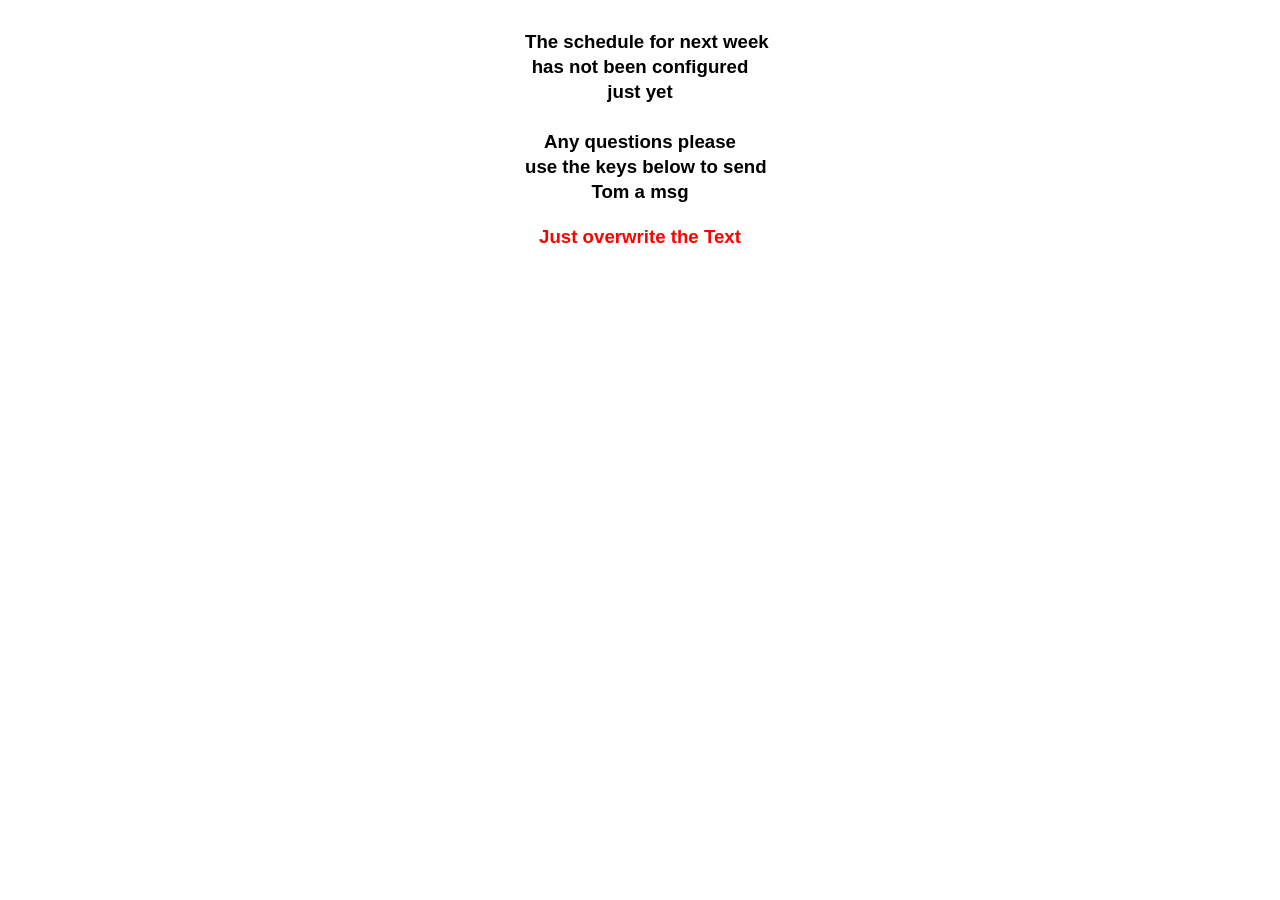
<file: Week2.html>
<html xmlns:o="urn:schemas-microsoft-com:office:office"
xmlns:x="urn:schemas-microsoft-com:office:excel"
xmlns="http://www.w3.org/TR/REC-html40">

<head>
<meta http-equiv=Content-Type content="text/html; charset=windows-1252">
<meta name=ProgId content=Excel.Sheet>
<meta name=Generator content="Microsoft Excel 15">
<link rel=File-List href="Week2Blank_files/filelist.xml">
<style id="2026_LBLL_Schedule_19856_Styles">
<!--table
	{mso-displayed-decimal-separator:"\.";
	mso-displayed-thousand-separator:"\,";}
.xl1519856
	{padding-top:1px;
	padding-right:1px;
	padding-left:1px;
	mso-ignore:padding;
	color:black;
	font-size:11.0pt;
	font-weight:400;
	font-style:normal;
	text-decoration:none;
	font-family:Calibri, sans-serif;
	mso-font-charset:0;
	mso-number-format:General;
	text-align:general;
	vertical-align:bottom;
	mso-background-source:auto;
	mso-pattern:auto;
	white-space:nowrap;}
.xl6319856
	{padding-top:1px;
	padding-right:1px;
	padding-left:1px;
	mso-ignore:padding;
	color:black;
	font-size:14.0pt;
	font-weight:700;
	font-style:normal;
	text-decoration:none;
	font-family:Calibri, sans-serif;
	mso-font-charset:0;
	mso-number-format:General;
	text-align:center;
	vertical-align:bottom;
	mso-background-source:auto;
	mso-pattern:auto;
	white-space:nowrap;}
.xl6419856
	{padding-top:1px;
	padding-right:1px;
	padding-left:1px;
	mso-ignore:padding;
	color:red;
	font-size:14.0pt;
	font-weight:700;
	font-style:normal;
	text-decoration:none;
	font-family:Calibri, sans-serif;
	mso-font-charset:0;
	mso-number-format:General;
	text-align:center;
	vertical-align:bottom;
	mso-background-source:auto;
	mso-pattern:auto;
	white-space:nowrap;}
-->
</style>
</head>

<body>
<!--[if !excel]>&nbsp;&nbsp;<![endif]-->
<!--The following information was generated by Microsoft Excel's Publish as Web
Page wizard.-->
<!--If the same item is republished from Excel, all information between the DIV
tags will be replaced.-->
<!----------------------------->
<!--START OF OUTPUT FROM EXCEL PUBLISH AS WEB PAGE WIZARD -->
<!----------------------------->

<div id="2026_LBLL_Schedule_19856" align=center x:publishsource="Excel">

<table border=0 cellpadding=0 cellspacing=0 width=232 style='border-collapse:
 collapse;table-layout:fixed;width:174pt'>
 <col width=232 style='mso-width-source:userset;mso-width-alt:8484;width:174pt'>
 <tr height=20 style='height:15.0pt'>
  <td height=20 class=xl1519856 width=232 style='height:15.0pt;width:174pt'></td>
 </tr>
 <tr height=25 style='height:18.75pt'>
  <td height=25 class=xl6319856 style='height:18.75pt'>The schedule for next
  week</td>
 </tr>
 <tr height=25 style='height:18.75pt'>
  <td height=25 class=xl6319856 style='height:18.75pt'>has not been configured</td>
 </tr>
 <tr height=25 style='height:18.75pt'>
  <td height=25 class=xl6319856 style='height:18.75pt'>just yet</td>
 </tr>
 <tr height=25 style='height:18.75pt'>
  <td height=25 class=xl6319856 style='height:18.75pt'></td>
 </tr>
 <tr height=25 style='height:18.75pt'>
  <td height=25 class=xl6319856 style='height:18.75pt'>Any questions
  please</td>
 </tr>
 <tr height=25 style='height:18.75pt'>
  <td height=25 class=xl6319856 style='height:18.75pt'>use the keys below to
  send</td>
 </tr>
 <tr height=25 style='height:18.75pt'>
  <td height=25 class=xl6319856 style='height:18.75pt'>Tom a msg</td>
 </tr>
 <tr height=20 style='height:15.0pt'>
  <td height=20 class=xl1519856 style='height:15.0pt'></td>
 </tr>
 <tr height=25 style='height:18.75pt'>
  <td height=25 class=xl6419856 style='height:18.75pt'>Just overwrite the Text</td>
 </tr>
 <![if supportMisalignedColumns]>
 <tr height=0 style='display:none'>
  <td width=232 style='width:174pt'></td>
 </tr>
 <![endif]>
</table>

</div>


<!----------------------------->
<!--END OF OUTPUT FROM EXCEL PUBLISH AS WEB PAGE WIZARD-->
<!----------------------------->
</body>

</html>
</file>
<file: style.css>
body {
  font-family: Arial, sans-serif;
  background: #f8f9fa;
  margin: 0;
  padding: 20px;
  display: flex;
  flex-direction: column;
  align-items: center;
}

.topbar {
  width: 100%;
  max-width: 800px;
  display: flex;
  justify-content: center;
  margin-bottom: 14px;
}

.nav-btn {
  width: 220px;
  padding: 12px 14px;
  font-size: 15px;
  font-weight: bold;
  border: none;
  border-radius: 8px;
  cursor: pointer;
  color: white;
  transition: background 0.2s ease;
}

/* When showing THIS week → button shows NEXT week → red */
.nav-next {
  background: #dc3545;
}
.nav-next:hover {
  background: #b02a37;
}

/* When showing NEXT week → button shows THIS week → black */
.nav-this {
  background: #111;
}
.nav-this:hover {
  background: #000;
}

.week-status {
  margin-bottom: 10px;
  font-size: 16px;
  font-weight: bold;
  color: #333;
}

iframe {
  width: 100%;
  max-width: 800px;
  height: 520px;
  border: none;
  box-shadow: 0 0 12px rgba(0, 0, 0, 0.2);
  background: white;
  display: none;
}

.error {
  color: red;
  font-weight: bold;
  margin-top: 18px;
  text-align: center;
}

/* === CONFIRM ICON SECTION === */

.button-section {
  margin-top: 24px;
  display: flex;
  flex-direction: column;
  align-items: center;
}

.confirm-title {
  font-size: 20px;
  font-weight: bold;
  margin-bottom: 14px;
}

/* Row of icons */
.icon-row {
  display: flex;
  gap: 34px;
}

/* Main circle buttons */
.icon-btn {
  width: 90px;
  height: 90px;
  font-size: 38px;

  display: flex;
  align-items: center;
  justify-content: center;

  border-radius: 50%;
  text-decoration: none;

  box-shadow:
    0 10px 22px rgba(0,0,0,0.25),
    inset 0 -5px 10px rgba(0,0,0,0.25);

  transition: all 0.18s ease;
  transform: scale(1);
}

/* Hover */
.icon-btn:hover {
  transform: scale(1.14);
  box-shadow:
    0 16px 30px rgba(0,0,0,0.35);
}

/* Click press */
.icon-btn:active {
  transform: scale(0.92);
  box-shadow:
    inset 0 6px 12px rgba(0,0,0,0.4);
}

/* Colors */
.icon-row .icon-btn:nth-child(1) {
  background: #28a745;
  color: white;
}

.icon-row .icon-btn:nth-child(2) {
  background: #dc3545;
  color: white;
}

.icon-row .icon-btn:nth-child(3) {
  background: #ffc107;
  color: black;
}

/* Glow pulse on confirm */
@keyframes pulseGreen {
  0% { box-shadow: 0 0 0 0 rgba(40,167,69,0.6); }
  70% { box-shadow: 0 0 0 18px rgba(40,167,69,0); }
  100% { box-shadow: 0 0 0 0 rgba(40,167,69,0); }
}

.icon-row .icon-btn:nth-child(1) {
  animation: pulseGreen 2.5s infinite;
}

/* Mobile */
@media (max-width: 480px) {
  .icon-row { gap: 20px; }
  .icon-btn {
    width: 74px;
    height: 74px;
    font-size: 30px;
  }
}
</file>
